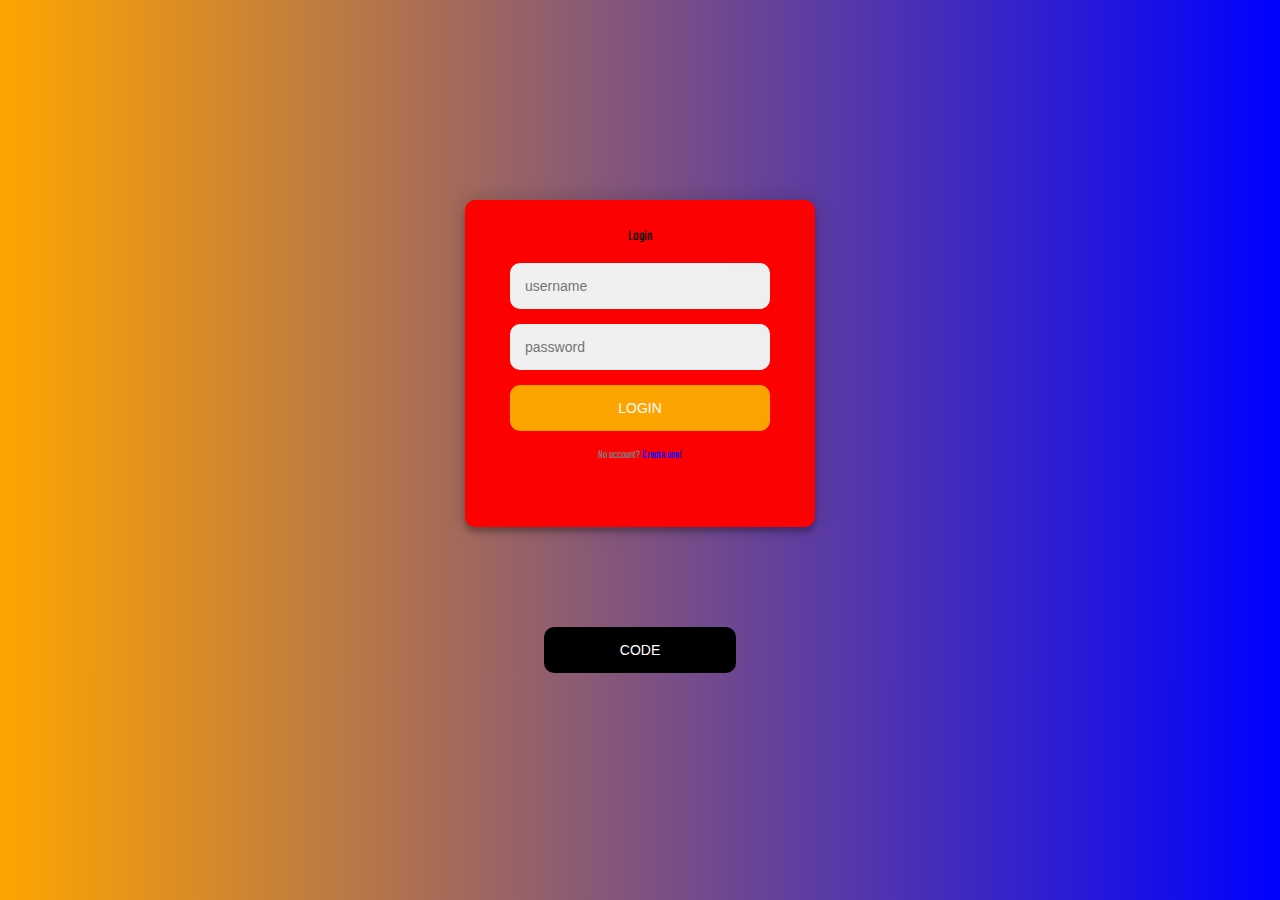
<file: index.html>
<!DOCTYPE html>
<html lang="en">
<head>
    <meta charset="UTF-8">
    <meta name="viewport" content="width=device-width, initial-scale=1.0">
    <title>Login to PixelMan</title>
    <link rel="stylesheet" type="text/css" href="style3.css">
    <link rel="icon" href="7828e0e0-1679-47af-9b6b-055fb1c6572b.gif">
    <script src="script.js"></script>
    <audio src="menuLoop.mp3" autoplay loop></audio>
    <link rel="preconnect" href="https://fonts.googleapis.com">
<link rel="preconnect" href="https://fonts.gstatic.com" crossorigin>
<link href="https://fonts.googleapis.com/css2?family=Teko:wght@300..700&display=swap" rel="stylesheet">

</head>
<body>
    <div class="form">
    <p>Login</p>
        <input type="text" name="username" id="usernameinput" placeholder="username" oninput="login()">
        <input type="password" name="password" placeholder="password" id="passwordinput">
        <button onclick="submit()">Login</button>
        <p class="message">No account? <a href="signup.html">Create one!</a></p>
        <p id="Messsage_incorrect"></p>
    </div>
    <div class="codediv">
    <button class="Code" onclick="code()">code</button>
</div>

</body>
</html>
</file>
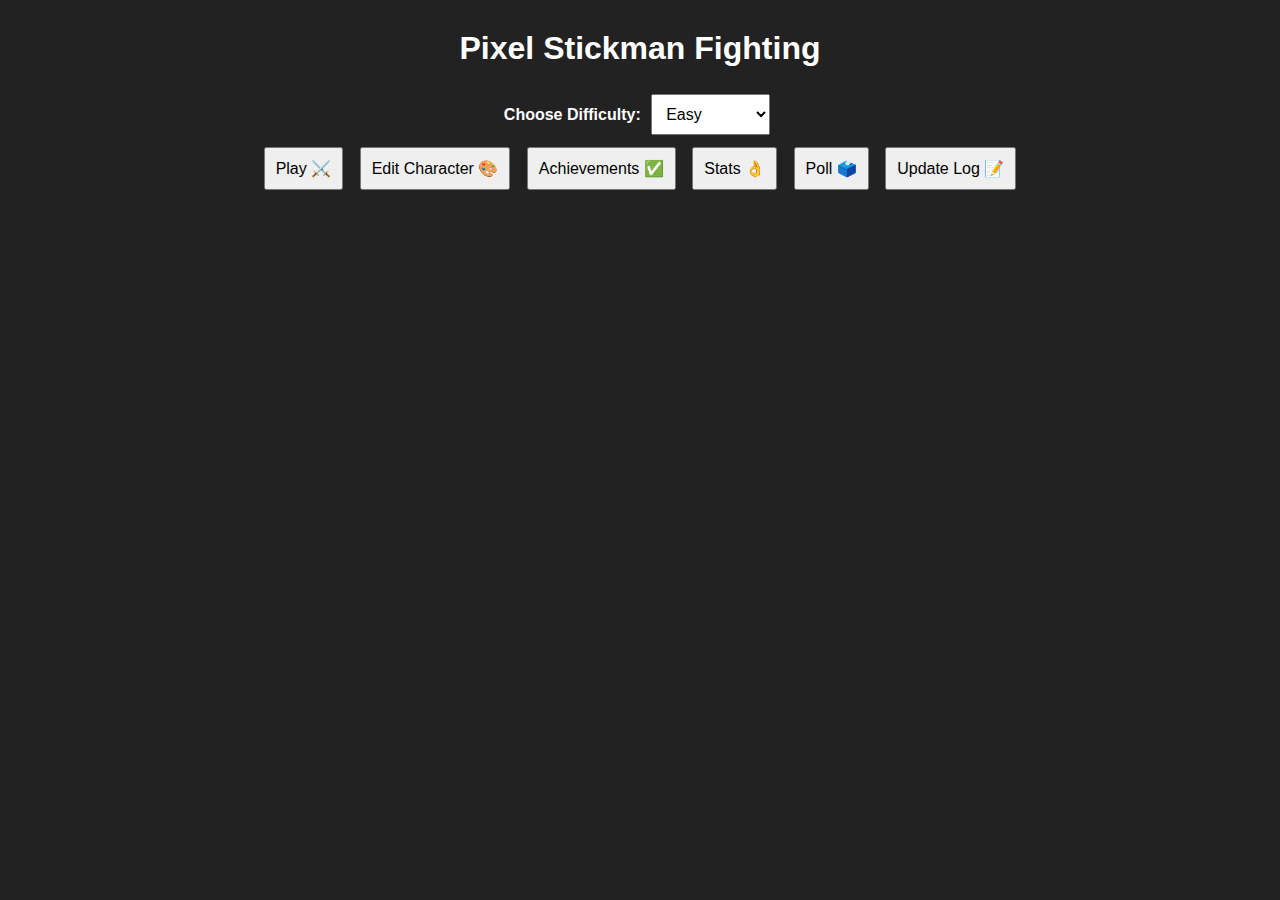
<file: PSMF/index.html>
<!DOCTYPE html>
<html lang="en">
<head>
<meta charset="UTF-8">
<title>Pixel Stickman Fighting</title>
<link rel="icon" href="7828e0e0-1679-47af-9b6b-055fb1c6572b.gif">

<style>
body{margin:0;background:#222;color:white;font-family:Arial;text-align:center}
button,select{padding:10px;font-size:16px;margin:6px}
.hidden{display:none}

#game{
  width:800px;height:400px;margin:20px auto;
  background:linear-gradient(#444,#222);
  border:2px solid white;
  position:relative;
  overflow:hidden
}

/* MENUS */
#menu,#editor,#achievements{margin-top:30px}

/* SWORD GRID */
#swordGrid{
  display:grid;
  grid-template-columns:repeat(4,150px);
  gap:12px;
  justify-content:center
}
.swordCard{
  border:2px solid white;
  background:#333;
  padding:6px;
  cursor:pointer
}
.swordCard.locked{opacity:.4;cursor:default}
.swordCard.selected{outline:3px solid gold}
.swordName{font-weight:bold}

/* RARITY COLORS */
.r-common{border-color:#bbb}
.r-decent{border-color:#4caf50}
.r-great{border-color:#2196f3}
.r-insane{border-color:#9c27b0}
.r-alienish{border-color:#00ffcc;box-shadow:0 0 8px #00ffcc}
.r-demonic{border-color:#ff1744;box-shadow:0 0 10px #ff1744}
.r-blessed{border-color:gold;box-shadow:0 0 12px gold}

.swordBox{
  width:100px;height:50px;
  border:2px solid white;
  margin:6px auto;
  background:#111;
  display:flex;
  align-items:center;
  justify-content:center;
  position:relative
}
.swordMini{
  height:4px;
  background:#eee;
  position:relative
}
.swordMini::before{
  content:"";
  position:absolute;
  left:-6px;
  top:-3px;
  width:6px;
  height:10px;
  background:#6b3f1d
}
.lock{
  position:absolute;
  inset:0;
  display:flex;
  align-items:center;
  justify-content:center;
  font-size:24px
}
.swordStats{font-size:11px}

/* ACHIEVEMENTS */
.achievement{
  width:320px;
  margin:10px auto;
  border:2px solid white;
  background:#333;
  padding:10px
}
.achievement.locked{opacity:.4}


/* HEAD */
.head{
  width:26px;
  height:26px;
  background:var(--c);
  border-radius:50%;
  box-shadow:0 0 4px rgba(0,0,0,0.4);
}

.fighter{
  position:absolute;
  width:70px;
  height:170px;
}

/* INNER STICK CONTAINER */
.fighter > div{
  position:relative;
  width:70px;
  height:170px;
  display:flex;
  flex-direction:column;
  align-items:center;
}
.facingLeft .weapon{
  right:auto;
  left:-8px;
}

.facingRight .weapon{
  left:auto;
  right:-8px;
}
/* HEAD */
.head{
  width:26px;
  height:26px;
  background:var(--c);
  border-radius:50%;
  box-shadow:0 0 4px rgba(0,0,0,0.4);
}

/* BODY */
.body{
  width:12px;
  height:46px;
  background:var(--c);
  border-radius:20px;
  margin-top:4px;
  box-shadow:0 0 4px rgba(0,0,0,0.4);
}

/* ARMS */
.arms{
  position:absolute;
  top:50px;             /* centered vertically */
  left:50%;             /* center horizontally */
  transform:translateX(-50%);
  width:50px;
  height:10px;
  display:flex;
  justify-content:center;
  align-items:center;
  transition:transform .12s;
}

.armBar{
  width:50px;
  height:10px;
  background:var(--c);
  border-radius:20px;
  position:relative;
  box-shadow:0 0 3px rgba(0,0,0,0.3);
}

.swing{
  transform:translateX(-50%) rotate(65deg);
}

.attackMove{
  transform:translateY(16px);
}

/* WEAPON */
.weapon{
  position:absolute;
  right:-8px;              /* attach to right end of arm */
  top:-28px;               /* lift above arm */
  width:6px;
  height:auto;
  display:flex;
  flex-direction:column;
  align-items:center;
  transition:transform .15s ease;
}

.handle{
  width:6px;
  height:14px;
  background:#6b3f1d;
  border-radius:3px;
}

.blade{
  width:6px;
  background:#eee;
  border-radius:4px;
}

.legs{
  position:relative;
  width:36px;
  height:36px;   /* increased from 30px */
  margin-top:2px;
}

.legs::before,
.legs::after{
  content:"";
  position:absolute;
  top:0;
  width:10px;
  height:40px;   /* increased from 32px */
  background:var(--c);
  border-radius:20px;
  box-shadow:0 0 3px rgba(0,0,0,0.3);
  transform-origin:top center;
}

/* WALKING ANIMATION */
.walking .legs::before{
  animation:walkLeft .18s infinite alternate ease-in-out;
}

.walking .legs::after{
  animation:walkRight .18s infinite alternate ease-in-out;
}

@keyframes walkLeft{
  from{ transform:translateX(-50%) rotate(35deg); }
  to{   transform:translateX(-50%) rotate(10deg); }
}

@keyframes walkRight{
  from{ transform:translateX(-50%) rotate(-35deg); }
  to{   transform:translateX(-50%) rotate(-10deg); }
}

/* left leg */
.legs::before{
  left:50%;
  transform:translateX(-50%) rotate(25deg);
}

/* right leg */
.legs::after{
  left:50%;
  transform:translateX(-50%) rotate(-25deg);
}.health{position:absolute;top:10px;height:10px;background:red}
.healthText{position:absolute;top:24px;font-size:12px}
#p1-health{left:10px}
#p2-health{right:10px}
#p1-text{left:10px}
#p2-text{right:10px}
</style>
</head>

<body>

<div id="menu">
  <h1>Pixel Stickman Fighting</h1>
  <label><b>Choose Difficulty:</b>
    <select id="difficulty"></select>
  </label><br>
  <button onclick="startGame()">Play ⚔️</button>
  <button onclick="openEditor()">Edit Character 🎨</button>
  <button onclick="openAchievements()">Achievements ✅</button>
  <button onclick="openStats()">Stats 👌</button>
  <button onclick="window.location='https://forms.gle/d8683hHXeeWaPd5z8'">Poll 🗳️</button>
    <button onclick="window.location='https://pixelman55.github.io/main/log'">Update Log 📝</button>
</div>

<div id="editor" class="hidden">
  <h2>Edit Character</h2>
  <input type="color" id="colorPicker"><br><br>
  <div id="swordGrid"></div>
  <button onclick="backToMenu()">Back</button>
</div>

<div id="achievements" class="hidden">
  <h2>Achievements</h2>
  <div id="achList"></div>
  <button onclick="backToMenu()">Back</button>
</div>

<div id="stats" class="hidden">
  <h2>Stats</h2>
  <div id="statsContent"></div>
  <button onclick="backToMenu()">Back</button>
</div>

<div id="game" class="hidden">
  <div id="p1" class="fighter"></div>
  <div id="p2" class="fighter"></div>
  <div id="p1-health" class="health"></div>
  <div id="p2-health" class="health"></div>
  <div id="p1-text" class="healthText"></div>
  <div id="p2-text" class="healthText"></div>
</div>

<script>

const bgMusic = new Audio("https://cdn.pixabay.com/download/audio/2025/12/19/audio_d47cb60a82.mp3?filename=paulyudin-action-453990.mp3");
bgMusic.loop = true;
bgMusic.volume = 0.5; // change if too loud

/* ================= SAVE ================= */
const saveKey="stickSave";
let save=JSON.parse(localStorage.getItem(saveKey))||{
  color:"#ffffff",
  sword:"dagger",
  wins:0,
  losses:0,
  difficulty:"easy",
  achievements:{}
};
const saveData=()=>localStorage.setItem(saveKey,JSON.stringify(save));

/* ================= STOP GAME ================= */
let running=false;
function stopGame(){running=false}

/* ================= DIFFICULTIES ================= */
const difficulties={
  easy:{label:"Easy",npcSpeed:0.6,npcHP:70,npcAI:0},
  normal:{label:"Normal",npcSpeed:1,npcHP:90,npcAI:1},
  hard:{label:"Hard",npcSpeed:1.4,npcHP:110,npcAI:2},
  expert:{label:"Expert",npcSpeed:1.8,npcHP:130,npcAI:2},
  master:{label:"Master",npcSpeed:2.2,npcHP:150,npcAI:3},
  nightmare:{label:"Nightmare",npcSpeed:2.6,npcHP:180,npcAI:3},
  impossible:{label:"Impossible",npcSpeed:3,npcHP:220,npcAI:3}
};

const diffSelect=document.getElementById("difficulty");
for(const k in difficulties){
  const o=document.createElement("option");
  o.value=k;o.textContent=difficulties[k].label;
  diffSelect.appendChild(o);
}
diffSelect.value=save.difficulty;
diffSelect.onchange=()=>{save.difficulty=diffSelect.value;saveData()};

/* ================= ACHIEVEMENTS ================= */
const achievements={
  win_easy:{name:"Beginner Fighter",desc:"Win on Easy"},
  win_normal:{name:"Skilled Fighter",desc:"Win on Normal"},
  win_hard:{name:"Veteran Fighter",desc:"Win on Hard"},
  win_expert:{name:"Elite Fighter",desc:"Win on Expert"},
  win_master:{name:"Master Fighter",desc:"Win on Master"},
  win_nightmare:{name:"Nightmare Slayer",desc:"Win on Nightmare"},
  win_impossible:{name:"Impossible Conqueror",desc:"Win on Impossible"}
};

/* ================= SWORDS ================= */
const swords={
  dagger:{name:"Dagger",dmg:8,knock:4,stun:6,unlock:0,rarity:"common"},
  shortsword:{name:"Short Sword",dmg:10,knock:6,stun:8,unlock:3,rarity:"decent"},
  longsword:{name:"Long Sword",dmg:13,knock:9,stun:10,unlock:6,rarity:"great"},
  claymore:{name:"Claymore",dmg:18,knock:14,stun:14,unlock:12,rarity:"insane"},
  rapier:{name:"Rapier",dmg:9,knock:3,stun:14,unlock:18,rarity:"great"},
  axe:{name:"Battle Axe",dmg:22,knock:18,stun:10,unlock:25,rarity:"insane"},
  hammer:{name:"War Hammer",dmg:26,knock:24,stun:18,unlock:40,rarity:"alienish"},
  katana:{name:"Katana",dmg:16,knock:10,stun:20,unlock:60,rarity:"alienish"},
  greatsword:{name:"Great Sword",dmg:30,knock:30,stun:22,unlock:80,rarity:"demonic"},
  executioner:{name:"Executioner",dmg:38,knock:40,stun:30,unlock:100,rarity:"blessed"},

  ach_easy:{name:"Training Blade",dmg:10,knock:4,stun:8,achievement:"win_easy",rarity:"decent"},
  ach_normal:{name:"Steel Saber",dmg:14,knock:7,stun:10,achievement:"win_normal",rarity:"great"},
  ach_hard:{name:"Knight Longsword",dmg:18,knock:12,stun:14,achievement:"win_hard",rarity:"insane"},
  ach_expert:{name:"Runed Katana",dmg:22,knock:14,stun:18,achievement:"win_expert",rarity:"alienish"},
  ach_master:{name:"Obsidian Greatblade",dmg:28,knock:20,stun:22,achievement:"win_master",rarity:"demonic"},
  ach_nightmare:{name:"Cursed Reaver",dmg:34,knock:26,stun:28,achievement:"win_nightmare",rarity:"demonic"},
  ach_impossible:{name:"Celestial Blade",dmg:40,knock:34,stun:34,achievement:"win_impossible",rarity:"blessed"}
};

/* ================= UI ================= */

const statsDiv=document.getElementById("stats");
const statsContent=document.getElementById("statsContent");

function openStats(){
  stopGame();
  menu.classList.add("hidden");
  editor.classList.add("hidden");
  achievementsDiv.classList.add("hidden");
  game.classList.add("hidden");
  statsDiv.classList.remove("hidden");
  renderStats();
}


const menu=document.getElementById("menu");
const editor=document.getElementById("editor");
const achievementsDiv=document.getElementById("achievements");
const swordGrid=document.getElementById("swordGrid");
const achList=document.getElementById("achList");
const game=document.getElementById("game");
const colorPicker=document.getElementById("colorPicker");

colorPicker.value=save.color;
colorPicker.oninput=()=>{save.color=colorPicker.value;saveData()};

function backToMenu(){
  stopGame();
bgMusic.pause();
bgMusic.currentTime = 0;
  editor.classList.add("hidden");
  achievementsDiv.classList.add("hidden");
  game.classList.add("hidden");
  statsDiv.classList.add("hidden");
  menu.classList.remove("hidden");
}
function openEditor(){
  stopGame();
  menu.classList.add("hidden");
  game.classList.add("hidden");
  editor.classList.remove("hidden");
  renderSwords();
}
function openAchievements(){
  stopGame();
  menu.classList.add("hidden");
  game.classList.add("hidden");
  achievementsDiv.classList.remove("hidden");
  renderAchievements();
}

/* ================= RENDER ================= */

function renderSwords(){
  swordGrid.innerHTML="";
  for(const id in swords){
    const s=swords[id];
    const unlocked=s.unlock!==undefined?save.wins>=s.unlock:save.achievements[s.achievement];
    const unlockText=s.unlock!==undefined?`Unlock: ${s.unlock} wins`:`Unlock: ${achievements[s.achievement].name}`;
    const card=document.createElement("div");
    card.className=`swordCard r-${s.rarity}${unlocked?"":" locked"}${save.sword===id?" selected":""}`;
    card.innerHTML=`
      <div class="swordName">${s.name}</div>
      <div><b>Rarity:</b> ${s.rarity.toUpperCase()}</div>
      <div class="swordBox">${unlocked?`<div class="swordMini" style="width:${s.dmg*2}px"></div>`:`<div class="lock">🔒</div>`}</div>
      <div class="swordStats">
        DMG:${s.dmg}<br>
        Knock:${s.knock}<br>
        Stun:${s.stun}<br>
        <i>${unlockText}</i>
      </div>`;
    if(unlocked)card.onclick=()=>{save.sword=id;saveData();renderSwords()};
    swordGrid.appendChild(card);
  }
}

function renderAchievements(){
  achList.innerHTML="";
  for(const id in achievements){
    const a=achievements[id];
    const unlocked=!!save.achievements[id];
    const div=document.createElement("div");
    div.className="achievement"+(unlocked?"":" locked");
    div.innerHTML=`<b>${a.name}</b><br>${a.desc}<br>${unlocked?"✔ Unlocked":"❌ Locked"}`;
    achList.appendChild(div);
  }
}

/* ================= GAME ================= */
const GRAVITY=0.6,JUMP_FORCE=-12,GROUND_Y=40;
const ARENA_WIDTH = 800;      // same as #game width
const FIGHTER_WIDTH = 70;     // same as .fighter width
let p1,p2,keys={};
addEventListener("keydown",e=>keys[e.key.toLowerCase()]=true);
addEventListener("keyup",e=>keys[e.key.toLowerCase()]=false);

function makeStick(color,swordId){
  const s=swords[swordId];
  return `<div style="--c:${color}; position:relative;">
    <div class="head"></div>
    <div class="body"></div>

<div class="arms">
  <div class="armBar">
    <div class="weapon">
      <div class="blade" style="height:${s.dmg*2}px"></div>
      <div class="handle"></div>
    </div>
  </div>
</div>

    <div class="legs">
      <div class="leg left"></div>
      <div class="leg right"></div>
    </div>
  </div>`;
}

const p1El=document.getElementById("p1");
const p2El=document.getElementById("p2");
const p1Health=document.getElementById("p1-health");
const p2Health=document.getElementById("p2-health");
const p1Text=document.getElementById("p1-text");
const p2Text=document.getElementById("p2-text");

function startGame(){
  menu.classList.add("hidden");
  game.classList.remove("hidden");
  const d=difficulties[save.difficulty];
  p1={x:100,y:0,vy:0,onGround:true,hp:100,cd:0,stun:0};
  p2={x:600,hp:d.npcHP,cd:0,stun:0,speed:d.npcSpeed,ai:d.npcAI,think:0};
  p1El.innerHTML=makeStick(save.color,save.sword);
  p2El.innerHTML=makeStick("#f55","dagger");
  running=true;
  bgMusic.currentTime = 0;
bgMusic.play().catch(()=>{});
  requestAnimationFrame(loop);
}

function endGame(win){
  running=false;
  if(win){
    save.wins++;
    const map={
      easy:"win_easy",normal:"win_normal",hard:"win_hard",
      expert:"win_expert",master:"win_master",
      nightmare:"win_nightmare",impossible:"win_impossible"
    };
    save.achievements[map[save.difficulty]]=true;
    saveData();
  } else {
    save.losses = (save.losses||0) + 1; 
  }
  alert(win?"You Win!":"You Lose!");
  backToMenu();
}

function loop(){
  if(!running)return;

  p1.vy+=GRAVITY;p1.y+=p1.vy;
  if(p1.y>0){p1.y=0;p1.vy=0;p1.onGround=true}
  if((keys.w||keys[" "])&&p1.onGround){p1.vy=JUMP_FORCE;p1.onGround=false}
  if(p1.stun===0){if(keys.a)p1.x-=4;if(keys.d)p1.x+=4}

  const sword=swords[save.sword];
  if(keys.s&&p1.cd===0&&Math.abs(p1.x-p2.x)<60){
    p2.hp-=sword.dmg;
    p2.stun=sword.stun;
    p2.x+=(p2.x>p1.x?1:-1)*sword.knock;
    p1.cd=18;
const arms = p1El.querySelector(".arms");
const weapon = p1El.querySelector(".weapon");

arms.classList.add("swing");
weapon.classList.add("attackMove");

setTimeout(()=>{
  arms.classList.remove("swing");
  weapon.classList.remove("attackMove");
},150);
    if(p2.hp<=0)return endGame(true);
  }

  if(p2.think>0)p2.think--;
  if(p2.stun===0&&p2.think===0){
    const d=p1.x-p2.x,a=Math.abs(d);
    if(p2.ai===0)p2.x+=Math.sign(d)*p2.speed;
   if(p2.ai===1){
  if(a>70)p2.x+=Math.sign(d)*(p2.speed*6);
  if(a<50)p2.x-=Math.sign(d)*(p2.speed*0.6);}
  if(p2.ai>=2){
  if(a>80)p2.x+=Math.sign(d)*(p2.speed*5);
  if(a<45)p2.x-=Math.sign(d)*(p2.speed*0.5);
}
    if(a<80&&p2.cd===0)p2.cd=28-(p2.ai*4);
    p2.think=Math.max(2,12-(p2.ai*3));

  }

  if(p2.cd===1&&Math.abs(p1.x-p2.x)<60){
    p1.hp-=10;
    p1.stun=12;
    if(p1.hp<=0)return endGame(false);
  }

  if(p1.cd>0)p1.cd--;
  if(p1.stun>0)p1.stun--;
  if(p2.cd>0)p2.cd--;
  if(p2.stun>0)p2.stun--;

// Player bounds
if(p1.x < 0) p1.x = 0;
if(p1.x > ARENA_WIDTH - FIGHTER_WIDTH)
  p1.x = ARENA_WIDTH - FIGHTER_WIDTH;

// NPC bounds
if(p2.x < 0) p2.x = 0;
if(p2.x > ARENA_WIDTH - FIGHTER_WIDTH)
  p2.x = ARENA_WIDTH - FIGHTER_WIDTH;

  p1El.style.left=p1.x+"px";
  p2El.style.left=p2.x+"px";

// === PLAYER WALKING ===
if((keys.a || keys.d) && p1.stun===0){
  p1El.classList.add("walking");
}else{
  p1El.classList.remove("walking");
}

// === NPC WALKING ===
if(Math.abs(p1.x - p2.x) > 5 && p2.stun===0){
  p2El.classList.add("walking");
}else{
  p2El.classList.remove("walking");
}

// Player faces enemy
if(p1.x < p2.x){
  p1El.classList.remove("facingLeft");
}else{
  p1El.classList.add("facingLeft");
}

// Enemy faces player
if(p2.x < p1.x){
  p2El.classList.remove("facingLeft");
}else{
  p2El.classList.add("facingLeft");
}

  p1El.style.bottom=(GROUND_Y - p1.y)+"px";
  p2El.style.bottom=GROUND_Y+"px";

  p1Health.style.width=Math.max(p1.hp,0)*2+"px";
  p2Health.style.width=Math.max(p2.hp,0)*2+"px";
  p1Text.textContent=Math.max(p1.hp,0)+"%";
  p2Text.textContent=Math.max(p2.hp,0)+"%";

  requestAnimationFrame(loop);
}
function renderStats(){
  let unlocked=0;
  for(const id in swords){
    const s=swords[id];
    if(s.unlock!==undefined && save.wins>=s.unlock) unlocked++;
    if(s.achievement && save.achievements[s.achievement]) unlocked++;
  }

  statsContent.innerHTML=`
    <b>Victories:</b> ${save.wins}<br><br>
    <b>Losses:</b> ${save.losses||0}<br><br>
    <b>Swords Unlocked:</b> ${unlocked} / ${Object.keys(swords).length}
  `;
}
</script>
</body>
</html>
</file>
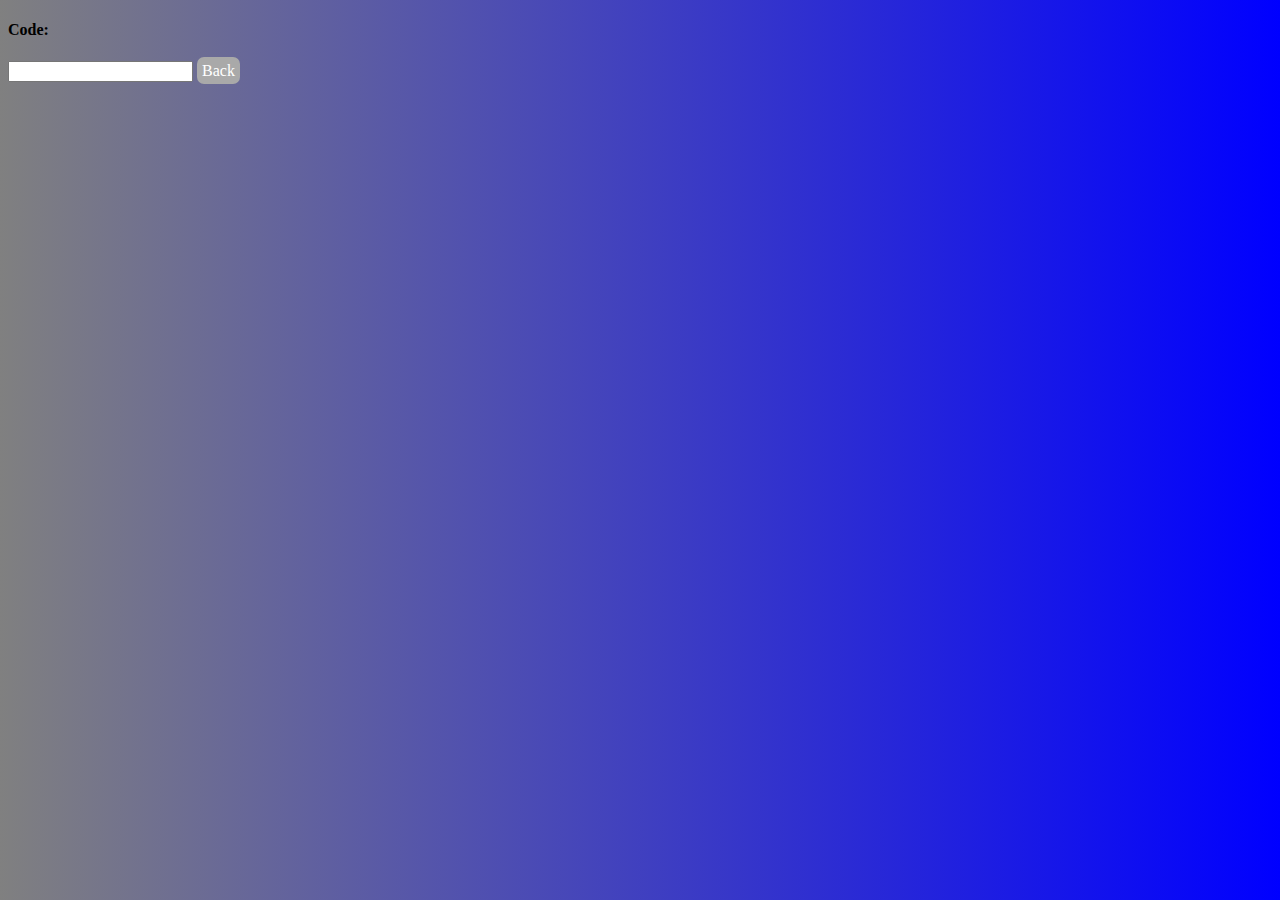
<file: code.html>
<!DOCTYPE html>
<html lang="en">
<head>
    <meta charset="UTF-8">
    <meta name="viewport" content="width=device-width, initial-scale=1.0">
    <title>Codes</title>
    <script defer src="script4.js"></script>
<link rel="icon" href="icon_42.png">
<link rel="stylesheet" href="style4.css">
</head>
<body>
<h4>Code:</h4>    <input type="text" id="access-code" oninput="check()"></input>          <a id="backBtn" href="index.html">Back</a>
    
</body>
</html>
</file>
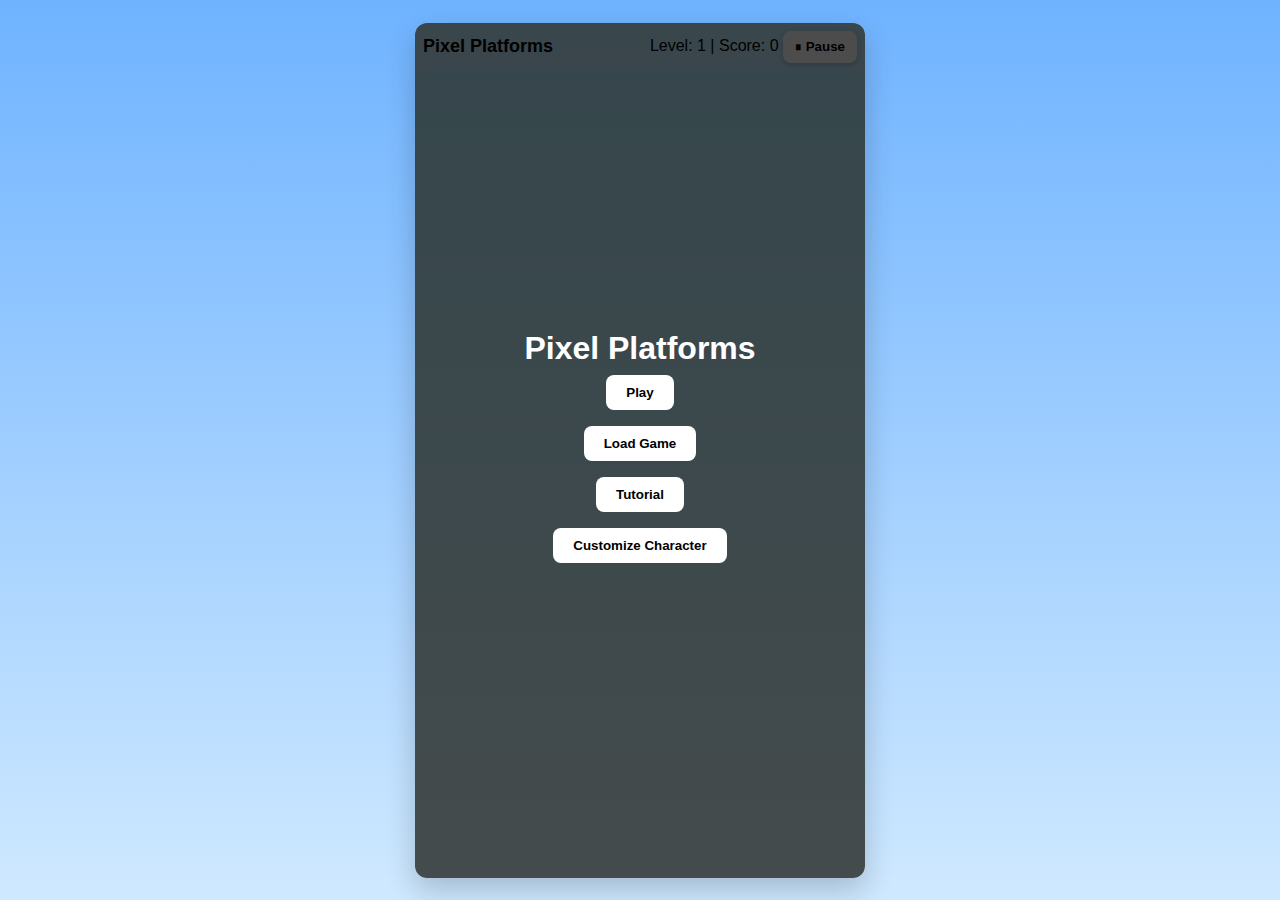
<file: pixel_platforms.html>
<!doctype html>
<html lang="en">
<head>
  <meta charset="utf-8" />
  <meta name="viewport" content="width=device-width,initial-scale=1" />
  <title>Pixel Platforms</title>
  <style>
    *{box-sizing:border-box;margin:0;padding:0}
    html,body{height:100%}
    body{display:flex;align-items:center;justify-content:center;background:linear-gradient(#6fb3ff,#cfe9ff);font-family:sans-serif;overflow:hidden;}
    .game-wrap{width:450px;max-width:90vw;height:900px;max-height:95vh;background:linear-gradient(#bfe9ff,#fff);border-radius:12px;box-shadow:0 12px 30px rgba(0,0,0,0.2);position:relative;overflow:hidden;display:flex;flex-direction:column;}
    header{display:flex;justify-content:space-between;align-items:center;padding:8px;z-index:5;}
    header h1{font-size:18px}
    canvas{flex:1;border-radius:8px;background:linear-gradient(180deg,#b3ecff,#e6fcff);display:block;width:100%;height:100%;animation:bgScroll 8s linear infinite;z-index:1}
    @keyframes bgScroll{0%{background-position:0 0;}100%{background-position:0 100%;}}
    .btn{background:#fff;border:none;border-radius:8px;padding:8px 12px;box-shadow:0 2px 6px rgba(0,0,0,0.2);font-weight:600;cursor:pointer;transition:transform 0.2s}
    .btn:hover{transform:scale(1.05)}
    #pauseMenu,#startMenu,#tutorialMenu{position:absolute;top:0;left:0;right:0;bottom:0;background:rgba(0,0,0,0.7);display:none;align-items:center;justify-content:center;flex-direction:column;color:#fff;z-index:10;animation:fadeIn 0.6s ease}
    #pauseMenu button,#startMenu button,#tutorialMenu button{margin:8px;padding:10px 20px;border:none;border-radius:8px;background:#fff;color:#000;font-weight:700;cursor:pointer;transition:transform 0.2s}
    #pauseMenu button:hover,#startMenu button:hover,#tutorialMenu button:hover{transform:scale(1.1)}
    #customizeMenu{position:absolute;top:50%;left:50%;transform:translate(-50%,-50%);background:rgba(255,255,255,0.95);border-radius:12px;padding:20px;display:none;flex-direction:column;align-items:center;z-index:20;box-shadow:0 8px 20px rgba(0,0,0,0.3)}
    #customizeMenu input{margin:10px}
    #colorPreview{width:60px;height:60px;border-radius:8px;border:2px solid #000;margin-top:10px;display:flex;align-items:center;justify-content:center;font-size:20px}
    #expressionSelect{margin-top:10px}
    @keyframes fadeIn { from {opacity:0; transform:translateY(-20px);} to {opacity:1; transform:translateY(0);} }
  </style>
</head>
<body>
  <div class="game-wrap">
    <header>
      <h1>Pixel Platforms</h1>
      <div>
        <span>Level: <span id="level">1</span></span> | 
        <span>Score: <span id="score">0</span></span>
        <button class="btn" id="pauseBtn">⏸ Pause</button>
      </div>
    </header>
    <canvas id="game"></canvas>

    <div id="pauseMenu">
      <h2>Game Paused</h2>
      <button id="continueBtn">Continue</button>
      <button id="restartBtn">Restart Level</button>
      <button id="mainMenuBtn">Main Menu</button>
      <button id="customizeBtn">Customize Character</button>
      <button id="saveBtn">Save Game</button>
      <button id="loadBtn">Load Game</button>
    </div>

    <div id="startMenu">
      <h1 style="animation:fadeIn 1.5s ease infinite alternate;">Pixel Platforms</h1>
      <button id="playBtn">Play</button>
      <button id="loadGameBtn">Load Game</button>
      <button id="tutorialBtn">Tutorial</button>
      <button id="customizeStartBtn">Customize Character</button>
    </div>

    <div id="tutorialMenu">
      <h2>Tutorial</h2>
      <p style="max-width:300px;text-align:center;">Use <b>A/D</b> or <b>Arrow Keys</b> to move, and <b>W</b> or <b>Space</b> to jump.<br><br>
      Avoid obstacles, reach the portal to go to the next level, and don’t fall off the screen!</p>
      <button id="tutorialBackBtn">Back</button>
    </div>

    <div id="customizeMenu">
      <h2>Customize Character</h2>
      <label>Color: <input type="color" id="colorPicker" value="#ffb703" /></label>
      <label>Outline: <input type="color" id="outlinePicker" value="#000000" /></label>
      <label>Expression:
        <select id="expressionSelect">
          <option value=":)">:)</option>
          <option value=":(">:(</option>
          <option value=":D">:D</option>
          <option value="o_o">o_o</option>
        </select>
      </label>
      <div id="colorPreview">:)</div>
      <button id="closeCustomize">Done</button>
    </div>
  </div>

<script>
// ----- CORE SETUP -----
const canvas = document.getElementById('game');
const ctx = canvas.getContext('2d');
let W = 450, H = 900; canvas.width = W; canvas.height = H;
const gravity = 1400;
const keys = {};
addEventListener('keydown', e => { keys[e.key.toLowerCase()] = true; if (e.key === 'Escape') togglePause(); });
addEventListener('keyup', e => { keys[e.key.toLowerCase()] = false; });

// UI elements
const pauseMenu = document.getElementById('pauseMenu');
const pauseBtn = document.getElementById('pauseBtn');
const customizeMenu = document.getElementById('customizeMenu');
const colorPicker = document.getElementById('colorPicker');
const outlinePicker = document.getElementById('outlinePicker');
const expressionSelect = document.getElementById('expressionSelect');
const colorPreview = document.getElementById('colorPreview');
const closeCustomize = document.getElementById('closeCustomize');

let paused = false;
function togglePause() { paused = !paused; pauseMenu.style.display = paused ? 'flex' : 'none'; }

// Pause menu buttons
document.getElementById('continueBtn').onclick = () => togglePause();
document.getElementById('restartBtn').onclick = () => loadLevel(levelIndex);
document.getElementById('mainMenuBtn').onclick = () => { pauseMenu.style.display = 'none'; paused = false; document.getElementById('startMenu').style.display = 'flex'; };
document.getElementById('customizeBtn').onclick = () => { customizeMenu.style.display = 'flex'; updatePreview(); };

// Save/load
function saveGame(){
  const saveData = { levelIndex, score, playerColor, outlineColor, playerExpression };
  localStorage.setItem('pixelPlatformSave', JSON.stringify(saveData));
  alert('Game Saved!');
}
function loadGame(){
  const data = localStorage.getItem('pixelPlatformSave');
  if (data){
    const saveData = JSON.parse(data);
    levelIndex = saveData.levelIndex || 0;
    score = saveData.score || 0;
    playerColor = saveData.playerColor || '#ffb703';
    outlineColor = saveData.outlineColor || '#000000';
    playerExpression = saveData.playerExpression || ':)';
    colorPicker.value = playerColor; outlinePicker.value = outlineColor; expressionSelect.value = playerExpression; updatePreview();
    loadLevel(levelIndex);
    alert('Game Loaded!');
  } else alert('No saved game found.');
}

document.getElementById('saveBtn').onclick = saveGame;
document.getElementById('loadBtn').onclick = loadGame;

// Customization preview
function updatePreview(){ colorPreview.style.background = colorPicker.value; colorPreview.style.borderColor = outlinePicker.value; colorPreview.textContent = expressionSelect.value; }
colorPicker.addEventListener('input', updatePreview); outlinePicker.addEventListener('input', updatePreview); expressionSelect.addEventListener('input', updatePreview);
closeCustomize.onclick = () => { playerColor = colorPicker.value; outlineColor = outlinePicker.value; playerExpression = expressionSelect.value; customizeMenu.style.display = 'none'; };

// ----- GAME STATE -----
let playerColor = '#ffb703';
let outlineColor = '#000000';
let playerExpression = ':)';
const player = { x:230, y:0, w:30, h:40, vx:0, vy:0, onGround:false, speed:220, jumpPower:-850 };
let score = 0, levelIndex = 0, cameraY = 0;

// ----- LEVEL GENERATION -----
// ----- FIXED LEVEL GENERATION -----
function generateLevels(){
  let levels = [];
  const maxJumpHeight = Math.pow(player.jumpPower, 2) / (2 * gravity); // Physics-based limit (~258px)
  const safeJumpHeight = 180; // Keeping it well under the limit for fun gameplay

  for (let i=0; i<15; i++){
    let platforms = [];
    // Start Platform
    platforms.push({ x:160, y:780, width:140, height:20, color:'#2196f3', type:'solid' });
    
    let difficulty = i + 1;
    let currentY = 780;
    let lastX = 160;

    // Generate 10-15 platforms
    for (let j=1; j < 10 + Math.floor(difficulty/2); j++){
      // 1. Calculate Y first: Ensure the gap is NEVER larger than the player can jump
      // We reduce the gap slightly as levels go up, but never exceed safeJumpHeight
      let verticalGap = 130 + (difficulty * 2); 
      if (verticalGap > safeJumpHeight) verticalGap = safeJumpHeight;
      
      currentY -= verticalGap;

      // 2. Calculate X: Ensure horizontal distance is reachable
      // Max horizontal drift allowed based on the jump
      let x;
      let maxDrift = 180; 
      let minX = Math.max(0, lastX - maxDrift);
      let maxX = Math.min(W - 120, lastX + maxDrift);
      
      x = Math.random() * (maxX - minX) + minX;
      lastX = x;

      // 3. Determine Type
      const rand = Math.random();
      let type = 'solid';
      if (rand < 0.15) type='moving'; 
      else if (rand < 0.25) type='breaking'; 
      else if (rand < 0.35) type='disappearing';

      let color = '#2b6f47'; 
      if (type==='moving') color='#4caf50'; 
      else if (type==='breaking') color='#8b4513'; 
      else if (type==='disappearing') color='#ff9800';

      platforms.push({ x, y: currentY, width:120, height:20, color, type, timer:0, dir:1 });
    }

    // Portal logic
    const topPlatform = platforms[platforms.length - 1];
    levels.push({ 
      platforms, 
      portal: { x: topPlatform.x + 30, y: topPlatform.y - 80, width:60, height:30, angle: 0 },
      obstacles: generateObstacles(platforms, difficulty)
    });
  }
  return levels;
}

// Helper to keep the generator clean
function generateObstacles(platforms, difficulty) {
  let obs = [];
  // Only add obstacles after the first 3 platforms so players can start safely
  for (let i = 3; i < platforms.length; i++) {
    if (Math.random() < 0.3 + (difficulty * 0.02)) {
      const p = platforms[i];
      obs.push({ 
        x: p.x + p.width/2 - 15, 
        y: p.y - 40, 
        size: 25, 
        color: '#d62828', 
        dir: Math.random() < 0.5 ? -1 : 1, 
        speed: 40 + (difficulty * 5), 
        moving: Math.random() < 0.4 
      });
    }
  }
  return obs;
}

let levels = generateLevels();

// ----- CORE GAME FUNCTIONS -----
function rectsOverlap(a,b){ return a.x < b.x + b.width && a.x + a.w > b.x && a.y < b.y + b.height && a.y + a.h > b.y; }

function resolveMovement(e, platforms, dt){
  e.x += e.vx * dt; e.y += e.vy * dt; e.onGround = false;
  for (const p of platforms){
    if (rectsOverlap({x:e.x,y:e.y,w:e.w,h:e.h}, p)){
      if (e.vy > 0){ e.y = p.y - e.h; e.vy = 0; e.onGround = true; if (p.type === 'breaking') { p.remove = true; } }
      else if (e.vy < 0){ e.y = p.y + p.height; e.vy = 0; }
    }
  }
  for (let i = platforms.length-1; i >= 0; i--){ if (platforms[i].remove) platforms.splice(i,1); }
}

function nextLevel(){ if (levelIndex < levels.length - 1){ levelIndex++; loadLevel(levelIndex); score += 100; } else { alert('You completed all 15 levels! Score:'+score); localStorage.clear(); location.reload(); } }

// Important: define loadLevel BEFORE any code uses it (fixes the ReferenceError)
function loadLevel(i){
  levelIndex = i;
  // ensure levels exist
  if (!levels || levels.length === 0) levels = generateLevels();
  const startPlat = levels[i].platforms[0];
  player.x = startPlat.x + startPlat.width/2 - player.w/2;
  player.y = startPlat.y - player.h;
  player.vx = 0; player.vy = 0; player.onGround = true; cameraY = 0;
  paused = false; pauseMenu.style.display = 'none';
  document.getElementById('level').textContent = i+1;
}

// Save/load already defined above

// ----- GAME LOOP -----
let last = performance.now();
function update(now){
  const dt = Math.min((now - last)/1000, 1/15); last = now;
  if (paused) return requestAnimationFrame(update);
  const level = levels[levelIndex];
  let move = 0; if (keys['arrowleft']||keys['a']) move -= 1; if (keys['arrowright']||keys['d']) move += 1;
  if ((keys[' ']||keys['w']||keys['arrowup']) && player.onGround) { player.vy = player.jumpPower; player.onGround = false; }
  player.vx = move * player.speed; player.vy += gravity * dt;

  for (const p of level.platforms){
    if (p.type === 'moving'){ p.x += p.dir * dt * 60; if (p.x < 0 || p.x + p.width > W) p.dir *= -1; }
    else if (p.type === 'disappearing'){
      p.timer += dt;
      if (!p.hidden && p.timer > 5){ p.hidden = true; p.timer = 0; }
      else if (p.hidden && p.timer > 2){ p.hidden = false; p.timer = 0; }
    }
  }

  for (const o of level.obstacles){ if (o.moving){ o.x += o.dir * o.speed * dt; if (o.x < 0 || o.x + o.size > W) o.dir *= -1; } }

  resolveMovement(player, level.platforms.filter(p=>!p.hidden), dt);

  // camera follows player upwards; cameraY is negative or zero
  cameraY = Math.min(cameraY, player.y - H/2);

  // fall off visible camera = restart
  if (player.y > cameraY + H){ alert('You fell off! Restarting level...'); loadLevel(levelIndex); return requestAnimationFrame(update); }

  // obstacle collisions
  for (const o of level.obstacles){
    const hit = player.x < o.x + o.size && player.x + player.w > o.x && player.y < o.y + o.size && player.y + player.h > o.y;
    if (hit){ alert('You hit an obstacle! Restarting level...'); loadLevel(levelIndex); return requestAnimationFrame(update); }
  }

  if (rectsOverlap({x:player.x,y:player.y,w:player.w,h:player.h}, level.portal)) nextLevel();

  // animate portal
  level.portal.angle += dt * 180;

  render(level);
  requestAnimationFrame(update);
}

// ----- RENDER -----
function render(level){
  ctx.clearRect(0,0,W,H);
  const grd = ctx.createLinearGradient(0, Date.now()%H, W, H);
  grd.addColorStop(0, '#b3ecff'); grd.addColorStop(1, '#e6fcff');
  ctx.fillStyle = grd; ctx.fillRect(0,0,W,H);

  ctx.save(); ctx.translate(0, -cameraY);
  for (const p of level.platforms){ if (!p.hidden){ ctx.fillStyle = p.color; ctx.fillRect(p.x, p.y, p.width, p.height); } }
  for (const o of level.obstacles){ ctx.fillStyle = o.color; ctx.beginPath(); ctx.moveTo(o.x, o.y + o.size); ctx.lineTo(o.x + o.size/2, o.y); ctx.lineTo(o.x + o.size, o.y + o.size); ctx.closePath(); ctx.fill(); }

  // portal animation (rotating conic gradient rectangle)
  ctx.save();
  const cx = level.portal.x + level.portal.width/2;
  const cy = level.portal.y + level.portal.height/2;
  ctx.translate(cx, cy);
  ctx.rotate(level.portal.angle * Math.PI / 180);
  // fallback radial gradient if conic not supported
  if (ctx.createConicGradient){
    const g = ctx.createConicGradient(0, 0, 0);
    g.addColorStop(0, 'rgba(0,255,247,0.9)'); g.addColorStop(0.5, 'rgba(123,47,247,0.9)'); g.addColorStop(1, 'rgba(0,255,247,0.9)');
    ctx.fillStyle = g;
  } else {
    const rg = ctx.createRadialGradient(0,0,2,0,0,Math.max(level.portal.width, level.portal.height));
    rg.addColorStop(0,'rgba(0,255,247,0.9)'); rg.addColorStop(0.5,'rgba(123,47,247,0.9)'); rg.addColorStop(1,'rgba(0,255,247,0.5)');
    ctx.fillStyle = rg;
  }
  ctx.fillRect(-level.portal.width/2, -level.portal.height/2, level.portal.width, level.portal.height);
  ctx.restore();

  // draw player with outline and expression
  ctx.fillStyle = playerColor; ctx.fillRect(player.x, player.y, player.w, player.h);
  ctx.strokeStyle = outlineColor; ctx.lineWidth = 2; ctx.strokeRect(player.x, player.y, player.w, player.h);
  ctx.fillStyle = '#000'; ctx.font = '16px monospace'; ctx.fillText(playerExpression, player.x + 5, player.y + 25);

  ctx.restore();

  document.getElementById('score').textContent = score;
}

// ----- UI HOOKS (start menu, tutorial, custom menu) -----
const startMenu = document.getElementById('startMenu');
const tutorialMenu = document.getElementById('tutorialMenu');
startMenu.style.display = 'flex';

document.getElementById('playBtn').onclick = () => { startMenu.style.display = 'none'; loadLevel(0); requestAnimationFrame(update); };
document.getElementById('loadGameBtn').onclick = () => { startMenu.style.display = 'none'; loadGame(); requestAnimationFrame(update); };
document.getElementById('customizeStartBtn').onclick = () => { customizeMenu.style.display = 'flex'; updatePreview(); };
document.getElementById('tutorialBtn').onclick = () => { startMenu.style.display = 'none'; tutorialMenu.style.display = 'flex'; };
document.getElementById('tutorialBackBtn').onclick = () => { tutorialMenu.style.display = 'none'; startMenu.style.display = 'flex'; };

// ----- Initialize a fresh level in case of immediate play -----
loadLevel(0);
</script>
</body>
</html>
</file>
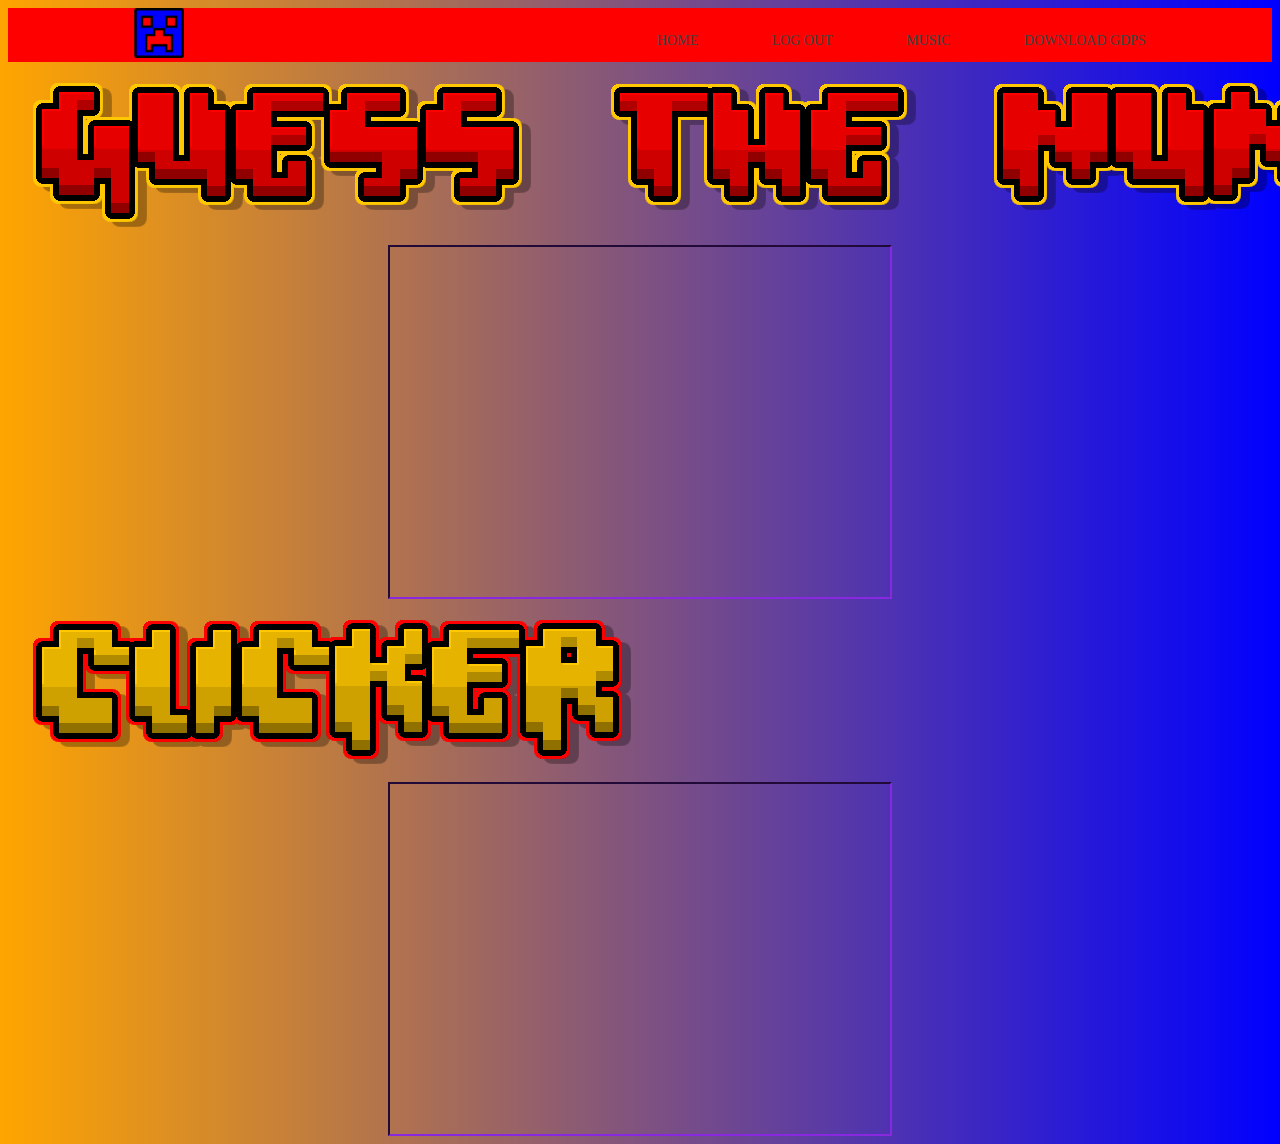
<file: PixelMan_website.html>
<!DOCTYPE html>
<html lang="en">
<head>
    <link href="https://fonts.googleapis.com/css?Family=Work+Sans:400">
    <meta charset="UTF-8">
    <meta name="viewport" content="width=device-width, initial-scale=1.0">
    <title>PixelMan</title>
    <link rel="icon" href="7828e0e0-1679-47af-9b6b-055fb1c6572b.gif">
    <link rel="stylesheet" href="style.css">
    <script src="script2.js"></script>
</head>
<body>
   <header>
    <div class="container">
        <img src="icon_42 (1).png" alt="logo"> <class="logo">

        <nav>
           <ul>
            <li><a href=""</a>Home</li>
            <li><a href=""</a>Log out</li>
            <li><a href=""</a>Music</li>
            <li><a href=""</a>Download gdps</li>
           </ul> 
        </nav>
     </div>
        </header> 
        <div class="logo_2">  
    <img src="logo - Guess the number.png" alt="">
    </div>
    <div class="game">
    <iframe src="https://pixelman55.github.io/TheGame/" width="500px" height="350px"></iframe>
    </div>
        <img src="logo - Clicker.png" alt="">
    <div class="damn">
            <iframe src="https://pixelman55.github.io/.div/" width="500px" height="350px"></iframe>
</div>
</body>
</html>
</file>
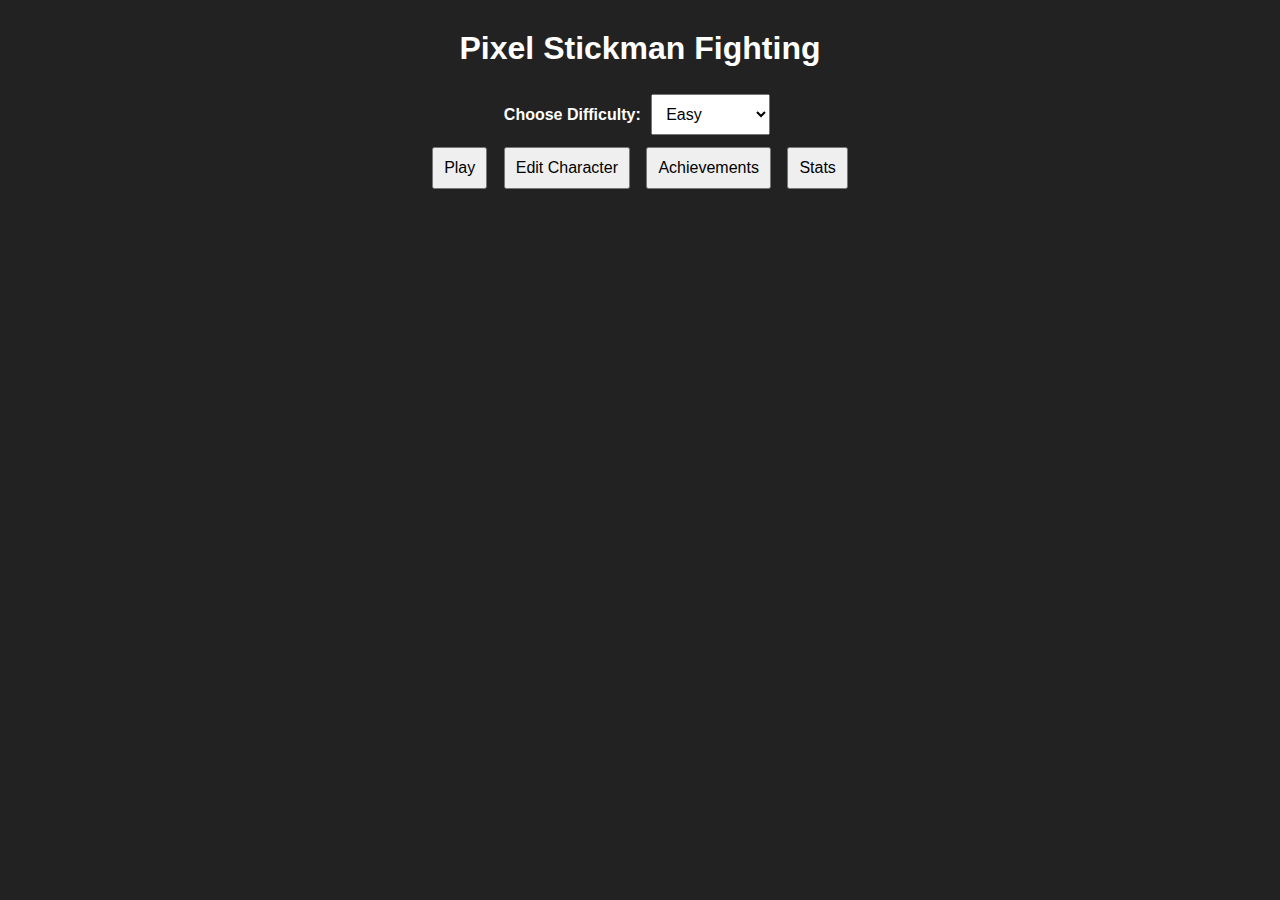
<file: PixelStickamFighting.html.html>
<!DOCTYPE html>
<html lang="en">
<head>
<meta charset="UTF-8">
<title>Pixel Stickman Fighting</title>
<link rel="icon" href="7828e0e0-1679-47af-9b6b-055fb1c6572b.gif">

<style>
body{margin:0;background:#222;color:white;font-family:Arial;text-align:center}
button,select{padding:10px;font-size:16px;margin:6px}
.hidden{display:none}

#game{
  width:800px;height:400px;margin:20px auto;
  background:linear-gradient(#444,#222);
  border:2px solid white;
  position:relative;
  overflow:hidden
}

/* MENUS */
#menu,#editor,#achievements{margin-top:30px}

/* SWORD GRID */
#swordGrid{
  display:grid;
  grid-template-columns:repeat(4,150px);
  gap:12px;
  justify-content:center
}
.swordCard{
  border:2px solid white;
  background:#333;
  padding:6px;
  cursor:pointer
}
.swordCard.locked{opacity:.4;cursor:default}
.swordCard.selected{outline:3px solid gold}
.swordName{font-weight:bold}

/* RARITY COLORS */
.r-common{border-color:#bbb}
.r-decent{border-color:#4caf50}
.r-great{border-color:#2196f3}
.r-insane{border-color:#9c27b0}
.r-alienish{border-color:#00ffcc;box-shadow:0 0 8px #00ffcc}
.r-demonic{border-color:#ff1744;box-shadow:0 0 10px #ff1744}
.r-blessed{border-color:gold;box-shadow:0 0 12px gold}

.swordBox{
  width:100px;height:50px;
  border:2px solid white;
  margin:6px auto;
  background:#111;
  display:flex;
  align-items:center;
  justify-content:center;
  position:relative
}
.swordMini{
  height:4px;
  background:#eee;
  position:relative
}
.swordMini::before{
  content:"";
  position:absolute;
  left:-6px;
  top:-3px;
  width:6px;
  height:10px;
  background:#6b3f1d
}
.lock{
  position:absolute;
  inset:0;
  display:flex;
  align-items:center;
  justify-content:center;
  font-size:24px
}
.swordStats{font-size:11px}

/* ACHIEVEMENTS */
.achievement{
  width:320px;
  margin:10px auto;
  border:2px solid white;
  background:#333;
  padding:10px
}
.achievement.locked{opacity:.4}

/* STICKMAN */
/* STICKMAN */
.fighter{
  position:absolute;
  width:60px;
  height:160px;
  display:flex;
  flex-direction:column;
  align-items:center;
  display:flex;
  justify-content:center;
}

/* HEAD */
.head{
  width:24px;
  height:24px;
  border:3px solid var(--c);
  border-radius:50%;
}

/* BODY */
.body{
  width:6px;
  height:40px;
  background:var(--c);
  position:relative;
  left:50%;
  transform:translateX(-50%);
}
/* ARMS */
.arms{
  width:36px;
  height:6px;
  background:var(--c);
  position:relative;
  transform-origin:left center;
  transition:transform .12s;
}
.swing{transform:rotate(65deg)}

/* WEAPON */
.weapon{
  position:absolute;
  left:36px;
  top:-4px;
}
.handle{
  width:6px;
  height:10px;
  background:#6b3f1d;
  position:absolute;
  left:-6px;
}
.blade{
  height:4px;
  background:#eee;
}

/* LEGS */
.legs{
  width:36px;
  height:30px;
  position:relative;
}
.leg{
  width:6px;
  height:28px;
  background:var(--c);
  position:absolute;
  border-radius:4px;
}
.leg.left{left:8px}
.leg.right{right:8px}/* HEALTH */
.health{position:absolute;top:10px;height:10px;background:red}
.healthText{position:absolute;top:24px;font-size:12px}
#p1-health{left:10px}
#p2-health{right:10px}
#p1-text{left:10px}
#p2-text{right:10px}
</style>
</head>

<body>

<div id="menu">
  <h1>Pixel Stickman Fighting</h1>
  <label><b>Choose Difficulty:</b>
    <select id="difficulty"></select>
  </label><br>
  <button onclick="startGame()">Play</button>
  <button onclick="openEditor()">Edit Character</button>
  <button onclick="openAchievements()">Achievements</button>
  <button onclick="openStats()">Stats</button>
</div>

<div id="editor" class="hidden">
  <h2>Edit Character</h2>
  <input type="color" id="colorPicker"><br><br>
  <div id="swordGrid"></div>
  <button onclick="backToMenu()">Back</button>
</div>

<div id="achievements" class="hidden">
  <h2>Achievements</h2>
  <div id="achList"></div>
  <button onclick="backToMenu()">Back</button>
</div>

<div id="stats" class="hidden">
  <h2>Stats</h2>
  <div id="statsContent"></div>
  <button onclick="backToMenu()">Back</button>
</div>

<div id="game" class="hidden">
  <div id="p1" class="fighter"></div>
  <div id="p2" class="fighter"></div>
  <div id="p1-health" class="health"></div>
  <div id="p2-health" class="health"></div>
  <div id="p1-text" class="healthText"></div>
  <div id="p2-text" class="healthText"></div>
</div>

<script>


/* ================= SAVE ================= */
const saveKey="stickSave";
let save=JSON.parse(localStorage.getItem(saveKey))||{
  color:"#ffffff",
  sword:"dagger",
  wins:0,
  losses:0,
  difficulty:"easy",
  achievements:{}
};
const saveData=()=>localStorage.setItem(saveKey,JSON.stringify(save));

/* ================= STOP GAME ================= */
let running=false;
function stopGame(){running=false}

/* ================= DIFFICULTIES ================= */
const difficulties={
  easy:{label:"Easy",npcSpeed:0.6,npcHP:70,npcAI:0},
  normal:{label:"Normal",npcSpeed:1,npcHP:90,npcAI:1},
  hard:{label:"Hard",npcSpeed:1.4,npcHP:110,npcAI:2},
  expert:{label:"Expert",npcSpeed:1.8,npcHP:130,npcAI:2},
  master:{label:"Master",npcSpeed:2.2,npcHP:150,npcAI:3},
  nightmare:{label:"Nightmare",npcSpeed:2.6,npcHP:180,npcAI:3},
  impossible:{label:"Impossible",npcSpeed:3,npcHP:220,npcAI:3}
};

const diffSelect=document.getElementById("difficulty");
for(const k in difficulties){
  const o=document.createElement("option");
  o.value=k;o.textContent=difficulties[k].label;
  diffSelect.appendChild(o);
}
diffSelect.value=save.difficulty;
diffSelect.onchange=()=>{save.difficulty=diffSelect.value;saveData()};

/* ================= ACHIEVEMENTS ================= */
const achievements={
  win_easy:{name:"Beginner Fighter",desc:"Win on Easy"},
  win_normal:{name:"Skilled Fighter",desc:"Win on Normal"},
  win_hard:{name:"Veteran Fighter",desc:"Win on Hard"},
  win_expert:{name:"Elite Fighter",desc:"Win on Expert"},
  win_master:{name:"Master Fighter",desc:"Win on Master"},
  win_nightmare:{name:"Nightmare Slayer",desc:"Win on Nightmare"},
  win_impossible:{name:"Impossible Conqueror",desc:"Win on Impossible"}
};

/* ================= SWORDS ================= */
const swords={
  dagger:{name:"Dagger",dmg:8,knock:4,stun:6,unlock:0,rarity:"common"},
  shortsword:{name:"Short Sword",dmg:10,knock:6,stun:8,unlock:3,rarity:"decent"},
  longsword:{name:"Long Sword",dmg:13,knock:9,stun:10,unlock:6,rarity:"great"},
  claymore:{name:"Claymore",dmg:18,knock:14,stun:14,unlock:12,rarity:"insane"},
  rapier:{name:"Rapier",dmg:9,knock:3,stun:14,unlock:18,rarity:"great"},
  axe:{name:"Battle Axe",dmg:22,knock:18,stun:10,unlock:25,rarity:"insane"},
  hammer:{name:"War Hammer",dmg:26,knock:24,stun:18,unlock:40,rarity:"alienish"},
  katana:{name:"Katana",dmg:16,knock:10,stun:20,unlock:60,rarity:"alienish"},
  greatsword:{name:"Great Sword",dmg:30,knock:30,stun:22,unlock:80,rarity:"demonic"},
  executioner:{name:"Executioner",dmg:38,knock:40,stun:30,unlock:100,rarity:"blessed"},

  ach_easy:{name:"Training Blade",dmg:10,knock:4,stun:8,achievement:"win_easy",rarity:"decent"},
  ach_normal:{name:"Steel Saber",dmg:14,knock:7,stun:10,achievement:"win_normal",rarity:"great"},
  ach_hard:{name:"Knight Longsword",dmg:18,knock:12,stun:14,achievement:"win_hard",rarity:"insane"},
  ach_expert:{name:"Runed Katana",dmg:22,knock:14,stun:18,achievement:"win_expert",rarity:"alienish"},
  ach_master:{name:"Obsidian Greatblade",dmg:28,knock:20,stun:22,achievement:"win_master",rarity:"demonic"},
  ach_nightmare:{name:"Cursed Reaver",dmg:34,knock:26,stun:28,achievement:"win_nightmare",rarity:"demonic"},
  ach_impossible:{name:"Celestial Blade",dmg:40,knock:34,stun:34,achievement:"win_impossible",rarity:"blessed"}
};

/* ================= UI ================= */

const statsDiv=document.getElementById("stats");
const statsContent=document.getElementById("statsContent");

function openStats(){
  stopGame();
  menu.classList.add("hidden");
  editor.classList.add("hidden");
  achievementsDiv.classList.add("hidden");
  game.classList.add("hidden");
  statsDiv.classList.remove("hidden");
  renderStats();
}


const menu=document.getElementById("menu");
const editor=document.getElementById("editor");
const achievementsDiv=document.getElementById("achievements");
const swordGrid=document.getElementById("swordGrid");
const achList=document.getElementById("achList");
const game=document.getElementById("game");
const colorPicker=document.getElementById("colorPicker");

colorPicker.value=save.color;
colorPicker.oninput=()=>{save.color=colorPicker.value;saveData()};

function backToMenu(){
  stopGame();
  editor.classList.add("hidden");
  achievementsDiv.classList.add("hidden");
  game.classList.add("hidden");
  statsDiv.classList.add("hidden");
  menu.classList.remove("hidden");
}
function openEditor(){
  stopGame();
  menu.classList.add("hidden");
  game.classList.add("hidden");
  editor.classList.remove("hidden");
  renderSwords();
}
function openAchievements(){
  stopGame();
  menu.classList.add("hidden");
  game.classList.add("hidden");
  achievementsDiv.classList.remove("hidden");
  renderAchievements();
}

/* ================= RENDER ================= */

function renderSwords(){
  swordGrid.innerHTML="";
  for(const id in swords){
    const s=swords[id];
    const unlocked=s.unlock!==undefined?save.wins>=s.unlock:save.achievements[s.achievement];
    const unlockText=s.unlock!==undefined?`Unlock: ${s.unlock} wins`:`Unlock: ${achievements[s.achievement].name}`;
    const card=document.createElement("div");
    card.className=`swordCard r-${s.rarity}${unlocked?"":" locked"}${save.sword===id?" selected":""}`;
    card.innerHTML=`
      <div class="swordName">${s.name}</div>
      <div><b>Rarity:</b> ${s.rarity.toUpperCase()}</div>
      <div class="swordBox">${unlocked?`<div class="swordMini" style="width:${s.dmg*2}px"></div>`:`<div class="lock">🔒</div>`}</div>
      <div class="swordStats">
        DMG:${s.dmg}<br>
        Knock:${s.knock}<br>
        Stun:${s.stun}<br>
        <i>${unlockText}</i>
      </div>`;
    if(unlocked)card.onclick=()=>{save.sword=id;saveData();renderSwords()};
    swordGrid.appendChild(card);
  }
}

function renderAchievements(){
  achList.innerHTML="";
  for(const id in achievements){
    const a=achievements[id];
    const unlocked=!!save.achievements[id];
    const div=document.createElement("div");
    div.className="achievement"+(unlocked?"":" locked");
    div.innerHTML=`<b>${a.name}</b><br>${a.desc}<br>${unlocked?"✔ Unlocked":"❌ Locked"}`;
    achList.appendChild(div);
  }
}

/* ================= GAME ================= */
const GRAVITY=0.6,JUMP_FORCE=-12,GROUND_Y=40;
let p1,p2,keys={};
addEventListener("keydown",e=>keys[e.key.toLowerCase()]=true);
addEventListener("keyup",e=>keys[e.key.toLowerCase()]=false);

function makeStick(color,swordId){
  const s=swords[swordId];
  return `<div style="--c:${color}">
    <div class="head"></div>
    <div class="body"></div>
    <div class="arms">
      <div class="weapon">
        <div class="handle"></div>
        <div class="blade" style="width:${s.dmg*2}px"></div>
      </div>
    </div>
    <div class="legs">
      <div class="leg left"></div>
      <div class="leg right"></div>
    </div>
  </div>`;
}

const p1El=document.getElementById("p1");
const p2El=document.getElementById("p2");
const p1Health=document.getElementById("p1-health");
const p2Health=document.getElementById("p2-health");
const p1Text=document.getElementById("p1-text");
const p2Text=document.getElementById("p2-text");

function startGame(){
  menu.classList.add("hidden");
  game.classList.remove("hidden");
  const d=difficulties[save.difficulty];
  p1={x:100,y:0,vy:0,onGround:true,hp:100,cd:0,stun:0};
  p2={x:600,hp:d.npcHP,cd:0,stun:0,speed:d.npcSpeed,ai:d.npcAI,think:0};
  p1El.innerHTML=makeStick(save.color,save.sword);
  p2El.innerHTML=makeStick("#f55","dagger");
  running=true;
  requestAnimationFrame(loop);
}

function endGame(win){
  running=false;
  if(win){
    save.wins++;
    const map={
      easy:"win_easy",normal:"win_normal",hard:"win_hard",
      expert:"win_expert",master:"win_master",
      nightmare:"win_nightmare",impossible:"win_impossible"
    };
    save.achievements[map[save.difficulty]]=true;
    saveData();
  } else {
    save.losses = (save.losses||0) + 1; 
  }
  alert(win?"You Win!":"You Lose!");
  backToMenu();
}

function loop(){
  if(!running)return;

  p1.vy+=GRAVITY;p1.y+=p1.vy;
  if(p1.y>0){p1.y=0;p1.vy=0;p1.onGround=true}
  if((keys.w||keys[" "])&&p1.onGround){p1.vy=JUMP_FORCE;p1.onGround=false}
  if(p1.stun===0){if(keys.a)p1.x-=4;if(keys.d)p1.x+=4}

  const sword=swords[save.sword];
  if(keys.s&&p1.cd===0&&Math.abs(p1.x-p2.x)<60){
    p2.hp-=sword.dmg;
    p2.stun=sword.stun;
    p2.x+=(p2.x>p1.x?1:-1)*sword.knock;
    p1.cd=18;
    p1El.querySelector(".arms").classList.add("swing");
    setTimeout(()=>p1El.querySelector(".arms").classList.remove("swing"),120);
    if(p2.hp<=0)return endGame(true);
  }

  if(p2.think>0)p2.think--;
  if(p2.stun===0&&p2.think===0){
    const d=p1.x-p2.x,a=Math.abs(d);
    if(p2.ai===0)p2.x+=Math.sign(d)*p2.speed;
   if(p2.ai===1){
  if(a>70)p2.x+=Math.sign(d)*(p2.speed*6);
  if(a<50)p2.x-=Math.sign(d)*(p2.speed*0.6);}
  if(p2.ai>=2){
  if(a>80)p2.x+=Math.sign(d)*(p2.speed*5);
  if(a<45)p2.x-=Math.sign(d)*(p2.speed*0.5);
}
    if(a<80&&p2.cd===0)p2.cd=28-(p2.ai*4);
    p2.think=Math.max(2,12-(p2.ai*3));

  }

  if(p2.cd===1&&Math.abs(p1.x-p2.x)<60){
    p1.hp-=10;
    p1.stun=12;
    if(p1.hp<=0)return endGame(false);
  }

  if(p1.cd>0)p1.cd--;
  if(p1.stun>0)p1.stun--;
  if(p2.cd>0)p2.cd--;
  if(p2.stun>0)p2.stun--;

  p1El.style.left=p1.x+"px";
  p2El.style.left=p2.x+"px";
  p1El.style.bottom=(GROUND_Y - p1.y)+"px";
  p2El.style.bottom=GROUND_Y+"px";

  p1Health.style.width=Math.max(p1.hp,0)*2+"px";
  p2Health.style.width=Math.max(p2.hp,0)*2+"px";
  p1Text.textContent=Math.max(p1.hp,0)+"%";
  p2Text.textContent=Math.max(p2.hp,0)+"%";

  requestAnimationFrame(loop);
}
function renderStats(){
  let unlocked=0;
  for(const id in swords){
    const s=swords[id];
    if(s.unlock!==undefined && save.wins>=s.unlock) unlocked++;
    if(s.achievement && save.achievements[s.achievement]) unlocked++;
  }

  statsContent.innerHTML=`
    <b>Victories:</b> ${save.wins}<br><br>
    <b>Losses:</b> ${save.losses||0}<br><br>
    <b>Swords Unlocked:</b> ${unlocked} / ${Object.keys(swords).length}
  `;
}
</script>
</body>
</html>
</file>
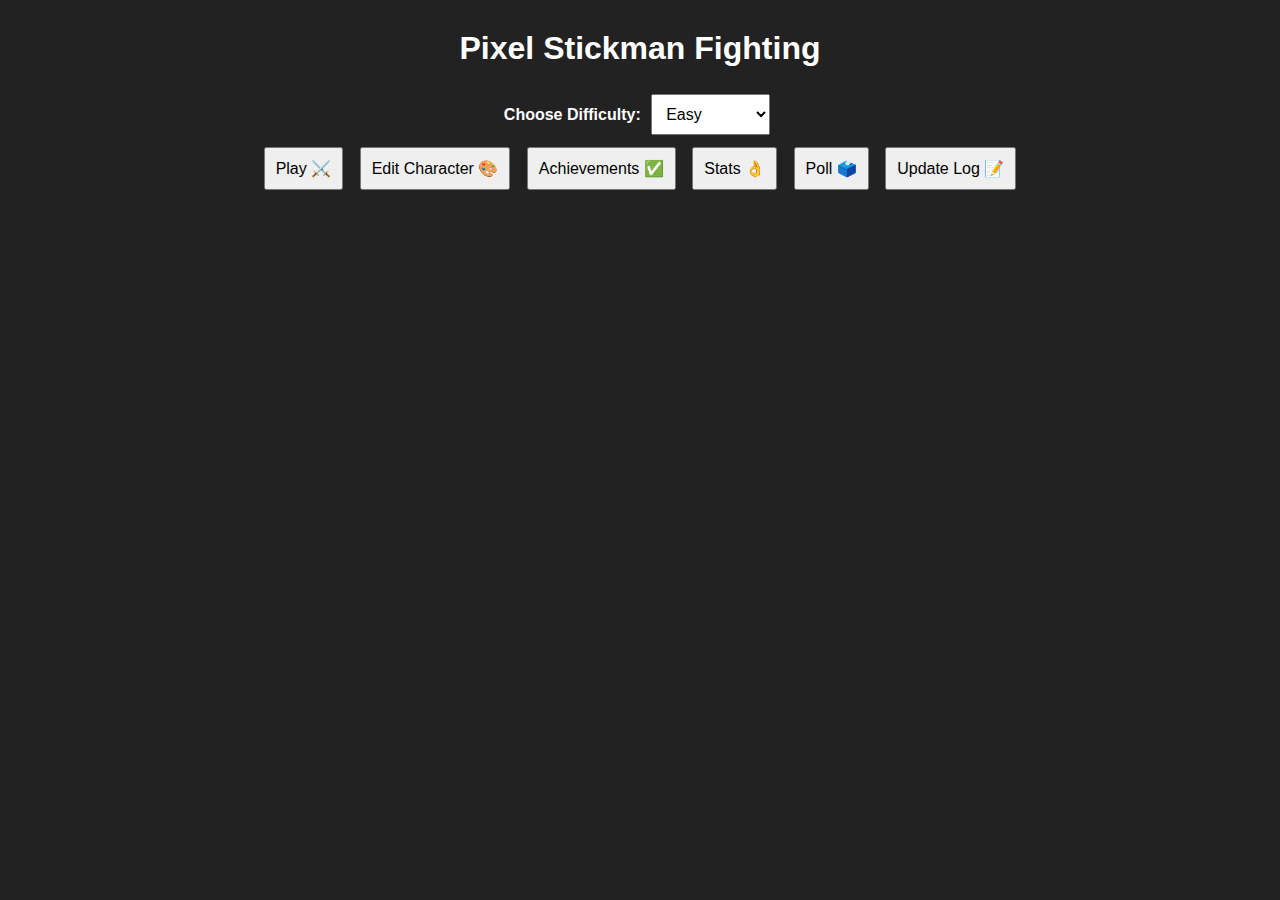
<file: PixelStickManFighting.html>
<!DOCTYPE html>
<html lang="en">
<head>
<meta charset="UTF-8">
<title>Pixel Stickman Fighting</title>
<link rel="icon" href="7828e0e0-1679-47af-9b6b-055fb1c6572b.gif">

<style>
body{margin:0;background:#222;color:white;font-family:Arial;text-align:center}
button,select{padding:10px;font-size:16px;margin:6px}
.hidden{display:none}

#game{
  width:800px;height:400px;margin:20px auto;
  background:linear-gradient(#444,#222);
  border:2px solid white;
  position:relative;
  overflow:hidden
}

/* MENUS */
#menu,#editor,#achievements{margin-top:30px}

/* SWORD GRID */
#swordGrid{
  display:grid;
  grid-template-columns:repeat(4,150px);
  gap:12px;
  justify-content:center
}
.swordCard{
  border:2px solid white;
  background:#333;
  padding:6px;
  cursor:pointer
}
.swordCard.locked{opacity:.4;cursor:default}
.swordCard.selected{outline:3px solid gold}
.swordName{font-weight:bold}

/* RARITY COLORS */
.r-common{border-color:#bbb}
.r-decent{border-color:#4caf50}
.r-great{border-color:#2196f3}
.r-insane{border-color:#9c27b0}
.r-alienish{border-color:#00ffcc;box-shadow:0 0 8px #00ffcc}
.r-demonic{border-color:#ff1744;box-shadow:0 0 10px #ff1744}
.r-blessed{border-color:gold;box-shadow:0 0 12px gold}

.swordBox{
  width:100px;height:50px;
  border:2px solid white;
  margin:6px auto;
  background:#111;
  display:flex;
  align-items:center;
  justify-content:center;
  position:relative
}
.swordMini{
  height:4px;
  background:#eee;
  position:relative
}
.swordMini::before{
  content:"";
  position:absolute;
  left:-6px;
  top:-3px;
  width:6px;
  height:10px;
  background:#6b3f1d
}
.lock{
  position:absolute;
  inset:0;
  display:flex;
  align-items:center;
  justify-content:center;
  font-size:24px
}
.swordStats{font-size:11px}

/* ACHIEVEMENTS */
.achievement{
  width:320px;
  margin:10px auto;
  border:2px solid white;
  background:#333;
  padding:10px
}
.achievement.locked{opacity:.4}

/* STICKMAN */
/* STICKMAN */
.fighter{
  position:absolute;
  width:60px;
  height:160px;
  display:flex;
  flex-direction:column;
  align-items:center;
  display:flex;
  justify-content:center;
}

/* HEAD */
.head{
  width:24px;
  height:24px;
  border:3px solid var(--c);
   background-color: var(--c);
  border-radius:50%;
}

/* BODY */
.body{
  width:6px;
  height:40px;
  background:var(--c);
  position:relative;
  left:50%;
  transform:translateX(-50%);
}
/* ARMS */
.arms{
  width:36px;
  height:6px;
  background:var(--c);
  position:relative;
  transform-origin:left center;
  transition:transform .12s;
}
.swing{transform:rotate(65deg)}

/* WEAPON */
.weapon{
  position:absolute;
  left:36px;
  top:-4px;
}
.handle{
  width:6px;
  height:10px;
  background:#6b3f1d;
  position:absolute;
  left:-6px;
}
.blade{
  height:4px;
  background:#eee;
}

/* LEGS */
.legs{
  width:36px;
  height:30px;
  position:relative;
}
.leg{
  width:6px;
  height:28px;
  background:var(--c);
  position:absolute;
  border-radius:4px;
}
.leg.left{left:8px}
.leg.right{right:8px}/* HEALTH */
.health{position:absolute;top:10px;height:10px;background:red}
.healthText{position:absolute;top:24px;font-size:12px}
#p1-health{left:10px}
#p2-health{right:10px}
#p1-text{left:10px}
#p2-text{right:10px}
</style>
</head>

<body>

<div id="menu">
  <h1>Pixel Stickman Fighting</h1>
  <label><b>Choose Difficulty:</b>
    <select id="difficulty"></select>
  </label><br>
  <button onclick="startGame()">Play ⚔️</button>
  <button onclick="openEditor()">Edit Character 🎨</button>
  <button onclick="openAchievements()">Achievements ✅</button>
  <button onclick="openStats()">Stats 👌</button>
  <button onclick="window.location='https://forms.gle/d8683hHXeeWaPd5z8'">Poll 🗳️</button>
    <button onclick="window.location='https://pixelman55.github.io/main/log'">Update Log 📝</button>
</div>

<div id="editor" class="hidden">
  <h2>Edit Character</h2>
  <input type="color" id="colorPicker"><br><br>
  <div id="swordGrid"></div>
  <button onclick="backToMenu()">Back</button>
</div>

<div id="achievements" class="hidden">
  <h2>Achievements</h2>
  <div id="achList"></div>
  <button onclick="backToMenu()">Back</button>
</div>

<div id="stats" class="hidden">
  <h2>Stats</h2>
  <div id="statsContent"></div>
  <button onclick="backToMenu()">Back</button>
</div>

<div id="game" class="hidden">
  <div id="p1" class="fighter"></div>
  <div id="p2" class="fighter"></div>
  <div id="p1-health" class="health"></div>
  <div id="p2-health" class="health"></div>
  <div id="p1-text" class="healthText"></div>
  <div id="p2-text" class="healthText"></div>
</div>

<script>


/* ================= SAVE ================= */
const saveKey="stickSave";
let save=JSON.parse(localStorage.getItem(saveKey))||{
  color:"#ffffff",
  sword:"dagger",
  wins:0,
  losses:0,
  difficulty:"easy",
  achievements:{}
};
const saveData=()=>localStorage.setItem(saveKey,JSON.stringify(save));

/* ================= STOP GAME ================= */
let running=false;
function stopGame(){running=false}

/* ================= DIFFICULTIES ================= */
const difficulties={
  easy:{label:"Easy",npcSpeed:0.6,npcHP:70,npcAI:0},
  normal:{label:"Normal",npcSpeed:1,npcHP:90,npcAI:1},
  hard:{label:"Hard",npcSpeed:1.4,npcHP:110,npcAI:2},
  expert:{label:"Expert",npcSpeed:1.8,npcHP:130,npcAI:2},
  master:{label:"Master",npcSpeed:2.2,npcHP:150,npcAI:3},
  nightmare:{label:"Nightmare",npcSpeed:2.6,npcHP:180,npcAI:3},
  impossible:{label:"Impossible",npcSpeed:3,npcHP:220,npcAI:3}
};

const diffSelect=document.getElementById("difficulty");
for(const k in difficulties){
  const o=document.createElement("option");
  o.value=k;o.textContent=difficulties[k].label;
  diffSelect.appendChild(o);
}
diffSelect.value=save.difficulty;
diffSelect.onchange=()=>{save.difficulty=diffSelect.value;saveData()};

/* ================= ACHIEVEMENTS ================= */
const achievements={
  win_easy:{name:"Beginner Fighter",desc:"Win on Easy"},
  win_normal:{name:"Skilled Fighter",desc:"Win on Normal"},
  win_hard:{name:"Veteran Fighter",desc:"Win on Hard"},
  win_expert:{name:"Elite Fighter",desc:"Win on Expert"},
  win_master:{name:"Master Fighter",desc:"Win on Master"},
  win_nightmare:{name:"Nightmare Slayer",desc:"Win on Nightmare"},
  win_impossible:{name:"Impossible Conqueror",desc:"Win on Impossible"}
};

/* ================= SWORDS ================= */
const swords={
  dagger:{name:"Dagger",dmg:8,knock:4,stun:6,unlock:0,rarity:"common"},
  shortsword:{name:"Short Sword",dmg:10,knock:6,stun:8,unlock:3,rarity:"decent"},
  longsword:{name:"Long Sword",dmg:13,knock:9,stun:10,unlock:6,rarity:"great"},
  claymore:{name:"Claymore",dmg:18,knock:14,stun:14,unlock:12,rarity:"insane"},
  rapier:{name:"F#cker",dmg:9,knock:3,stun:14,unlock:18,rarity:"great"},
  axe:{name:"Battle Axe",dmg:22,knock:18,stun:10,unlock:25,rarity:"insane"},
  hammer:{name:"War Hammer",dmg:26,knock:24,stun:18,unlock:40,rarity:"alienish"},
  katana:{name:"Katana",dmg:16,knock:10,stun:20,unlock:60,rarity:"alienish"},
  greatsword:{name:"Great Sword",dmg:30,knock:30,stun:22,unlock:80,rarity:"demonic"},
  executioner:{name:"Executioner",dmg:38,knock:40,stun:30,unlock:100,rarity:"blessed"},

  ach_easy:{name:"Training Blade",dmg:10,knock:4,stun:8,achievement:"win_easy",rarity:"decent"},
  ach_normal:{name:"Steel Saber",dmg:14,knock:7,stun:10,achievement:"win_normal",rarity:"great"},
  ach_hard:{name:"Knight Longsword",dmg:18,knock:12,stun:14,achievement:"win_hard",rarity:"insane"},
  ach_expert:{name:"Runed Katana",dmg:22,knock:14,stun:18,achievement:"win_expert",rarity:"alienish"},
  ach_master:{name:"Obsidian Greatblade",dmg:28,knock:20,stun:22,achievement:"win_master",rarity:"demonic"},
  ach_nightmare:{name:"Cursed Reaver",dmg:34,knock:26,stun:28,achievement:"win_nightmare",rarity:"demonic"},
  ach_impossible:{name:"Celestial Blade",dmg:40,knock:34,stun:34,achievement:"win_impossible",rarity:"blessed"}
};

/* ================= UI ================= */

const statsDiv=document.getElementById("stats");
const statsContent=document.getElementById("statsContent");

function openStats(){
  stopGame();
  menu.classList.add("hidden");
  editor.classList.add("hidden");
  achievementsDiv.classList.add("hidden");
  game.classList.add("hidden");
  statsDiv.classList.remove("hidden");
  renderStats();
}


const menu=document.getElementById("menu");
const editor=document.getElementById("editor");
const achievementsDiv=document.getElementById("achievements");
const swordGrid=document.getElementById("swordGrid");
const achList=document.getElementById("achList");
const game=document.getElementById("game");
const colorPicker=document.getElementById("colorPicker");

colorPicker.value=save.color;
colorPicker.oninput=()=>{save.color=colorPicker.value;saveData()};

function backToMenu(){
  stopGame();
  editor.classList.add("hidden");
  achievementsDiv.classList.add("hidden");
  game.classList.add("hidden");
  statsDiv.classList.add("hidden");
  menu.classList.remove("hidden");
}
function openEditor(){
  stopGame();
  menu.classList.add("hidden");
  game.classList.add("hidden");
  editor.classList.remove("hidden");
  renderSwords();
}
function openAchievements(){
  stopGame();
  menu.classList.add("hidden");
  game.classList.add("hidden");
  achievementsDiv.classList.remove("hidden");
  renderAchievements();
}

/* ================= RENDER ================= */

function renderSwords(){
  swordGrid.innerHTML="";
  for(const id in swords){
    const s=swords[id];
    const unlocked=s.unlock!==undefined?save.wins>=s.unlock:save.achievements[s.achievement];
    const unlockText=s.unlock!==undefined?`Unlock: ${s.unlock} wins`:`Unlock: ${achievements[s.achievement].name}`;
    const card=document.createElement("div");
    card.className=`swordCard r-${s.rarity}${unlocked?"":" locked"}${save.sword===id?" selected":""}`;
    card.innerHTML=`
      <div class="swordName">${s.name}</div>
      <div><b>Rarity:</b> ${s.rarity.toUpperCase()}</div>
      <div class="swordBox">${unlocked?`<div class="swordMini" style="width:${s.dmg*2}px"></div>`:`<div class="lock">🔒</div>`}</div>
      <div class="swordStats">
        DMG:${s.dmg}<br>
        Knock:${s.knock}<br>
        Stun:${s.stun}<br>
        <i>${unlockText}</i>
      </div>`;
    if(unlocked)card.onclick=()=>{save.sword=id;saveData();renderSwords()};
    swordGrid.appendChild(card);
  }
}

function renderAchievements(){
  achList.innerHTML="";
  for(const id in achievements){
    const a=achievements[id];
    const unlocked=!!save.achievements[id];
    const div=document.createElement("div");
    div.className="achievement"+(unlocked?"":" locked");
    div.innerHTML=`<b>${a.name}</b><br>${a.desc}<br>${unlocked?"✔ Unlocked":"❌ Locked"}`;
    achList.appendChild(div);
  }
}

/* ================= GAME ================= */
const GRAVITY=0.6,JUMP_FORCE=-12,GROUND_Y=40;
let p1,p2,keys={};
addEventListener("keydown",e=>keys[e.key.toLowerCase()]=true);
addEventListener("keyup",e=>keys[e.key.toLowerCase()]=false);

function makeStick(color,swordId){
  const s=swords[swordId];
  return `<div style="--c:${color}">
    <div class="head"></div>
    <div class="body"></div>
    <div class="arms">
      <div class="weapon">
        <div class="handle"></div>
        <div class="blade" style="width:${s.dmg*2}px"></div>
      </div>
    </div>
    <div class="legs">
      <div class="leg left"></div>
      <div class="leg right"></div>
    </div>
  </div>`;
}

const p1El=document.getElementById("p1");
const p2El=document.getElementById("p2");
const p1Health=document.getElementById("p1-health");
const p2Health=document.getElementById("p2-health");
const p1Text=document.getElementById("p1-text");
const p2Text=document.getElementById("p2-text");

function startGame(){
  menu.classList.add("hidden");
  game.classList.remove("hidden");
  const d=difficulties[save.difficulty];
  p1={x:100,y:0,vy:0,onGround:true,hp:100,cd:0,stun:0};
  p2={x:600,hp:d.npcHP,cd:0,stun:0,speed:d.npcSpeed,ai:d.npcAI,think:0};
  p1El.innerHTML=makeStick(save.color,save.sword);
  p2El.innerHTML=makeStick("#f55","dagger");
  running=true;
  requestAnimationFrame(loop);
}

function endGame(win){
  running=false;
  if(win){
    save.wins++;
    const map={
      easy:"win_easy",normal:"win_normal",hard:"win_hard",
      expert:"win_expert",master:"win_master",
      nightmare:"win_nightmare",impossible:"win_impossible"
    };
    save.achievements[map[save.difficulty]]=true;
    saveData();
  } else {
    save.losses = (save.losses||0) + 1; 
  }
  alert(win?"You Win!":"You Lose!");
  backToMenu();
}

function loop(){
  if(!running)return;

  p1.vy+=GRAVITY;p1.y+=p1.vy;
  if(p1.y>0){p1.y=0;p1.vy=0;p1.onGround=true}
  if((keys.w||keys[" "])&&p1.onGround){p1.vy=JUMP_FORCE;p1.onGround=false}
  if(p1.stun===0){if(keys.a)p1.x-=4;if(keys.d)p1.x+=4}

  const sword=swords[save.sword];
  if(keys.s&&p1.cd===0&&Math.abs(p1.x-p2.x)<60){
    p2.hp-=sword.dmg;
    p2.stun=sword.stun;
    p2.x+=(p2.x>p1.x?1:-1)*sword.knock;
    p1.cd=18;
    p1El.querySelector(".arms").classList.add("swing");
    setTimeout(()=>p1El.querySelector(".arms").classList.remove("swing"),120);
    if(p2.hp<=0)return endGame(true);
  }

  if(p2.think>0)p2.think--;
  if(p2.stun===0&&p2.think===0){
    const d=p1.x-p2.x,a=Math.abs(d);
    if(p2.ai===0)p2.x+=Math.sign(d)*p2.speed;
   if(p2.ai===1){
  if(a>70)p2.x+=Math.sign(d)*(p2.speed*6);
  if(a<50)p2.x-=Math.sign(d)*(p2.speed*0.6);}
  if(p2.ai>=2){
  if(a>80)p2.x+=Math.sign(d)*(p2.speed*5);
  if(a<45)p2.x-=Math.sign(d)*(p2.speed*0.5);
}
    if(a<80&&p2.cd===0)p2.cd=28-(p2.ai*4);
    p2.think=Math.max(2,12-(p2.ai*3));

  }

  if(p2.cd===1&&Math.abs(p1.x-p2.x)<60){
    p1.hp-=10;
    p1.stun=12;
    if(p1.hp<=0)return endGame(false);
  }

  if(p1.cd>0)p1.cd--;
  if(p1.stun>0)p1.stun--;
  if(p2.cd>0)p2.cd--;
  if(p2.stun>0)p2.stun--;

  p1El.style.left=p1.x+"px";
  p2El.style.left=p2.x+"px";
  p1El.style.bottom=(GROUND_Y - p1.y)+"px";
  p2El.style.bottom=GROUND_Y+"px";

  p1Health.style.width=Math.max(p1.hp,0)*2+"px";
  p2Health.style.width=Math.max(p2.hp,0)*2+"px";
  p1Text.textContent=Math.max(p1.hp,0)+"%";
  p2Text.textContent=Math.max(p2.hp,0)+"%";

  requestAnimationFrame(loop);
}
function renderStats(){
  let unlocked=0;
  for(const id in swords){
    const s=swords[id];
    if(s.unlock!==undefined && save.wins>=s.unlock) unlocked++;
    if(s.achievement && save.achievements[s.achievement]) unlocked++;
  }

  statsContent.innerHTML=`
    <b>Victories:</b> ${save.wins}<br><br>
    <b>Losses:</b> ${save.losses||0}<br><br>
    <b>Swords Unlocked:</b> ${unlocked} / ${Object.keys(swords).length}
  `;
}
</script>
</body>
</html>
</file>
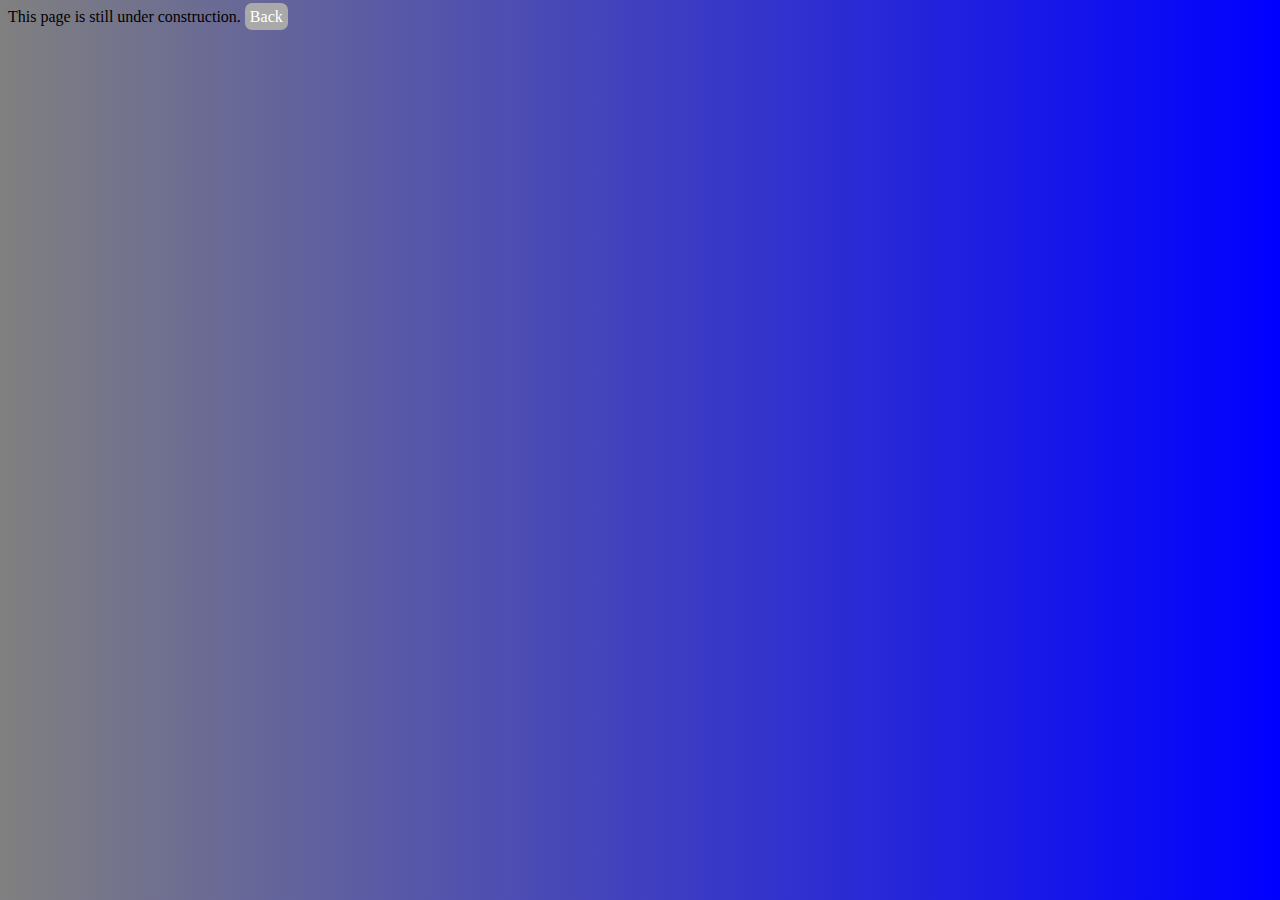
<file: Still_under_constion.html>
<!DOCTYPE html>
<html lang="en">
<head>
    <meta charset="UTF-8">
    <meta name="viewport" content="width=device-width, initial-scale=1.0">
    <title>Donate</title>
<link rel="icon" href="icon_42.png">
<link rel="stylesheet" href="style4.css">
</head>
<body>
    This page is still under construction. <a id="backBtn" href="index.html">Back</a>
    <script a href="scritpt4.js"></script>
</body>
</html>
</file>
<file: style3.css>
/*body background css*/
body {
    padding: 0;
    margin: 0;
    background-image: linear-gradient(to right, orange, blue);
    background-size: cover;
}

.form{
    font-family: "Roboto", sans-serif;
    position: relative;
    z-index: 1;
    background: red;
    opacity: 99%;
    max-width: 260px;
    margin: 200px auto 100px;
    padding: 10px 45px 30px 45px;
    text-align: center;
    box-shadow: 0 0 20px 0 rgba(0, 0, 0, 0.2), 0 5px 5px 0 rgba(0, 0, 0, 0.24);
    border-radius: 10px;
}
.form p{
    font-size: 15px;
    padding: 1px;
    text-align: center;
}
.form input{
    outline: 0;
    border-radius: 10px;
    background: #f2f2f2;
    width: 100%;
    border: 0;
    margin: 0 0 15px;
    padding: 15px;
    box-sizing: border-box;
    font-size: 14px;
}
.form input:hover{
    background-color: blue;
    transition: all 1s ease 0s;
}
.form input:focus{
    background-color: blue;
    transition: all 1s ease 0s;
}
.form button{
    text-transform: uppercase;
    outline: 0;
    border-radius: 10px;
    background-color: orange;
    width: 100%;
    border: 0;
    padding: 15px;
    color: #ffffff;
    font-size: 14px;
    cursor: pointer;
}
.form button:hover, .form button:active, .form button:focus{
    background-color: #946c0d;
    transition: all is ease 0s;
}
.form .message{
    margin: 15px 0 0;
    color: gray;
    font-size: 12px;
}
.form .message a{
    color: blue;
    text-decoration: none;
}
a{
    text-decoration: none;
}
.Code{
text-transform: uppercase;
outline: 0;
border-radius: 10px;
background-color: black;
width: 15%;
border: 0;
padding: 15px;
color: #ffffff;
font-size: 14px;
cursor: pointer;
}
.codediv{
    display: flex;
    justify-content: center;
}
p{
  font-family: "Teko", sans-serif;
  font-optical-sizing: auto;
  font-weight: <weight>;
  font-style: normal;
}
</file>
<file: style4.css>
#backBtn{
    text-decoration: none;
    background-color: darkgray;
    padding: 5px;
    border-radius: 7px;
    color: white;
}
body{
background-image: linear-gradient(to right, gray, blue)
}
</file>
<file: style.css>
body {

    background-image: linear-gradient(to right, orange, blue);
    font-weight: 400;
}

.container {
    width: 80%;
    margin: 0 auto;
}

header {
    background: red;
}

header::after {
    content: '';
    display: table;
    clear: both;

    position: relative;
}

.logo {
    float: left;
    padding: 10px 0;
}

nav {
    float: right;
}

nav ul {
    margin: 0;
    padding: 0;
    list-style: none;
}

nav li {
    display: inline-block;
    margin-left: 70px;
    padding-top: 23px;
}

nav a {
color: #444;
text-decoration: none;
text-transform: uppercase;
font-size: 14px;
}

nav a:hover {
    color: black;
}

button{
    text-transform: uppercase;
    outline: 0;
    border-radius: 10px;
    background-color: orange;
    width: 40%;
    border: 0;
    padding: 15px;
    color: #ffffff;
    font-size: 14px;
    cursor: pointer;
    align-self: center;
}
.game{
    display: flex;
    justify-content: center;
}
.damn{
    display: flex;
    justify-content: center;
}
</file>
